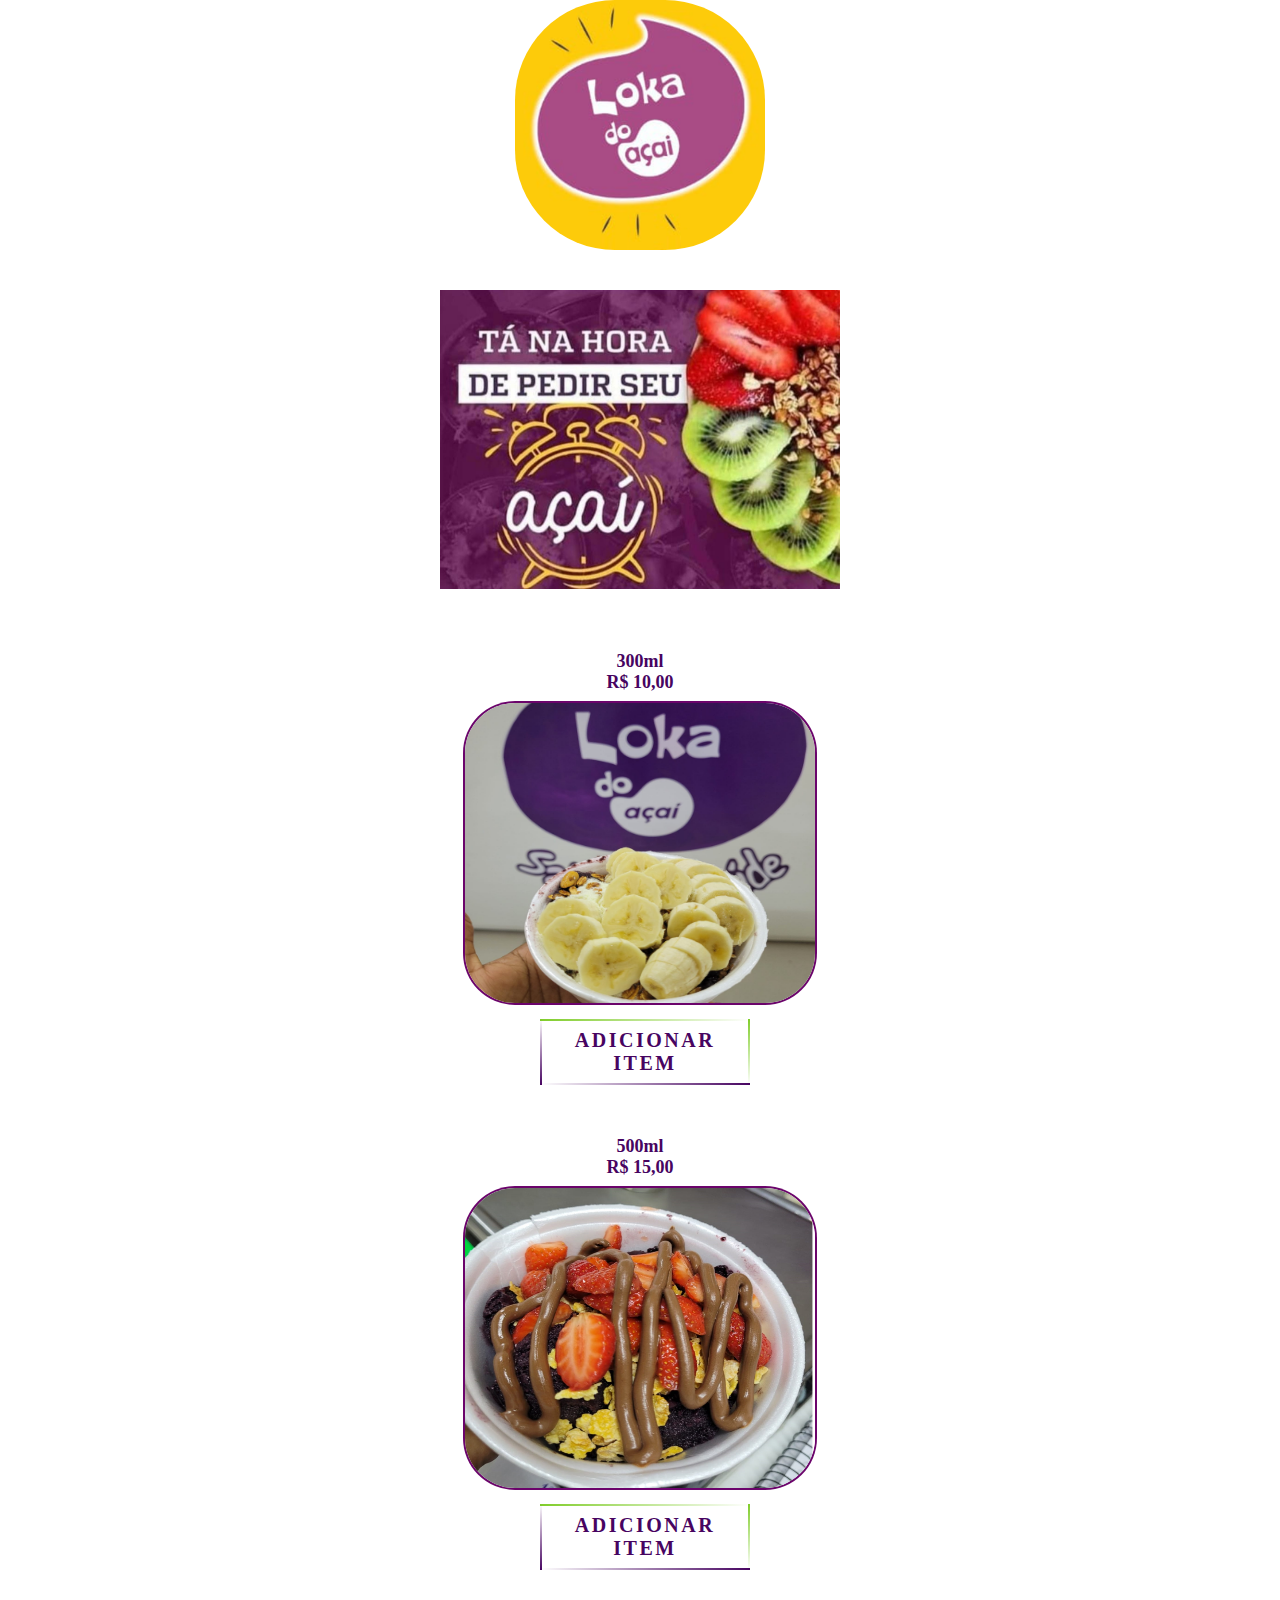
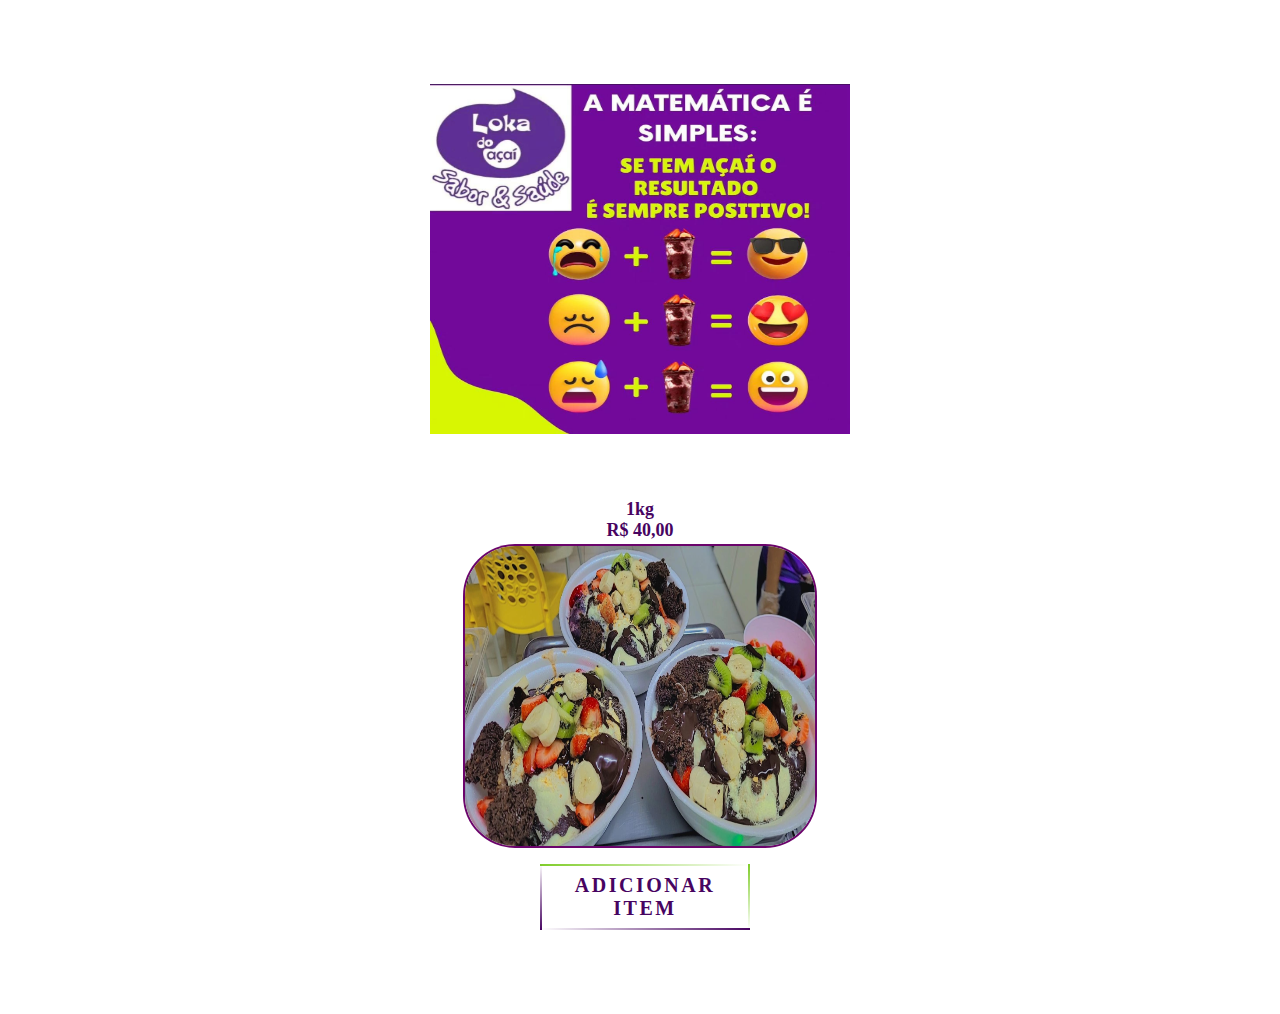
<file: index.html>
<!DOCTYPE html>
<html lang="pt-br">

<head>
    <meta charset="UTF-8">
    <meta name="viewport" content="width=device-width, initial-scale=1.0">
    <title>LOKA DO AÇAÍ</title>
    <link rel="stylesheet" href="styleIndex.css">

</head>

<body>
    <div id="teste"></div>
    <main>
        <!--LOGO----------------------------->
        <img src="img-Index/LOGO.png" alt="" class="LOGO">
        <!--PROPAGANDA----------------------------->
        <img src="img-Index/publicidade1.jpeg" alt="" class="propaganda">
        
        
        <section class="TodosProdutos1">

            <!--COPO 300ml----------------------------->
            <div class="Produtos">
                <h3>300ml <br>R$ 10,00</h3>
                <label for="produto01"></label>
                <!--IMAGEM DO PRODUTO - MUDA A PAGINA AO CLICAR----------------------------->
                <a href="/produtos/300ml/pagina-Acompanhamento.html" class="MudarPageLinkFoto"><img
                        src="img-Index/300ml.jpeg" alt="" class="imagem"></a>
            </div>

            <!--BOTAO MUDAR PAGINA----------------------------->
            <div class="botano">
                <button type="button" class=" botaoAcomp BotaoMenu">
                    <a href="/produtos/300ml/pagina-Acompanhamento.html" class="animated-button1 BotaMenuPagina">
                        <span></span>
                        <span></span>
                        <span></span>
                        <span></span>
                        ADICIONAR ITEM
                    </a>
                </button>
            </div>

            <!--COPO 500ml----------------------------->
            <div class="Produtos">
                <h3>500ml <br>R$ 15,00</h3>
                <label for="produto02"></label>
                <!--IMAGEM DO PRODUTO - MUDA A PAGINA AO CLICAR----------------------------->
                <a href="/produtos/500ml/pagina-Acompanhamento.html" class="MudarPageLinkFoto"><img
                        src="img-Index/500ml.jpeg" alt="" class="imagem"></a>
            </div>

            <!--BOTAO MUDAR PAGINA----------------------------->
            <div class="botano">
                <button type="button" class=" botaoAcomp BotaoMenu">
                    <a href="/produtos/500ml/pagina-Acompanhamento.html" class="animated-button1 BotaMenuPagina">
                        <span></span>
                        <span></span>
                        <span></span>
                        <span></span>
                        ADICIONAR ITEM
                    </a>
                </button>
            </div>
        </section>

        <!--PROPAGANDA----------------------------->
        <img src="img-Index/publicidade2.jpeg" alt="" class="propaganda2">

        <section class="TodosProdutos1">

            <!--POTE 1kg----------------------------->
            <div class="Produtos">
                <label for="produto03">
                    <h3>1kg <br>R$ 40,00</h3>
                </label>
                <!--IMAGEM DO PRODUTO - MUDA A PAGINA AO CLICAR----------------------------->
                <a href="/produtos/1kg/pagina-Acompanhamento.html" class="MudarPageLinkFoto"> <img
                        src="img-Index/1kg.jpeg" alt="" class="imagem"></a>
            </div>
            <!--BOTAO MUDAR PAGINA----------------------------->
            <div class="botano">
                <button type="button" class=" botaoAcomp BotaoMenu">
                    <a href="/produtos/1kg/pagina-Acompanhamento.html" class="animated-button1 BotaMenuPagina">
                        <span></span>
                        <span></span>
                        <span></span>
                        <span></span>
                        ADICIONAR ITEM
                    </a>
                </button>
            </div>
            </div>
        </section>
    </main>
</body>

</html>
</file>
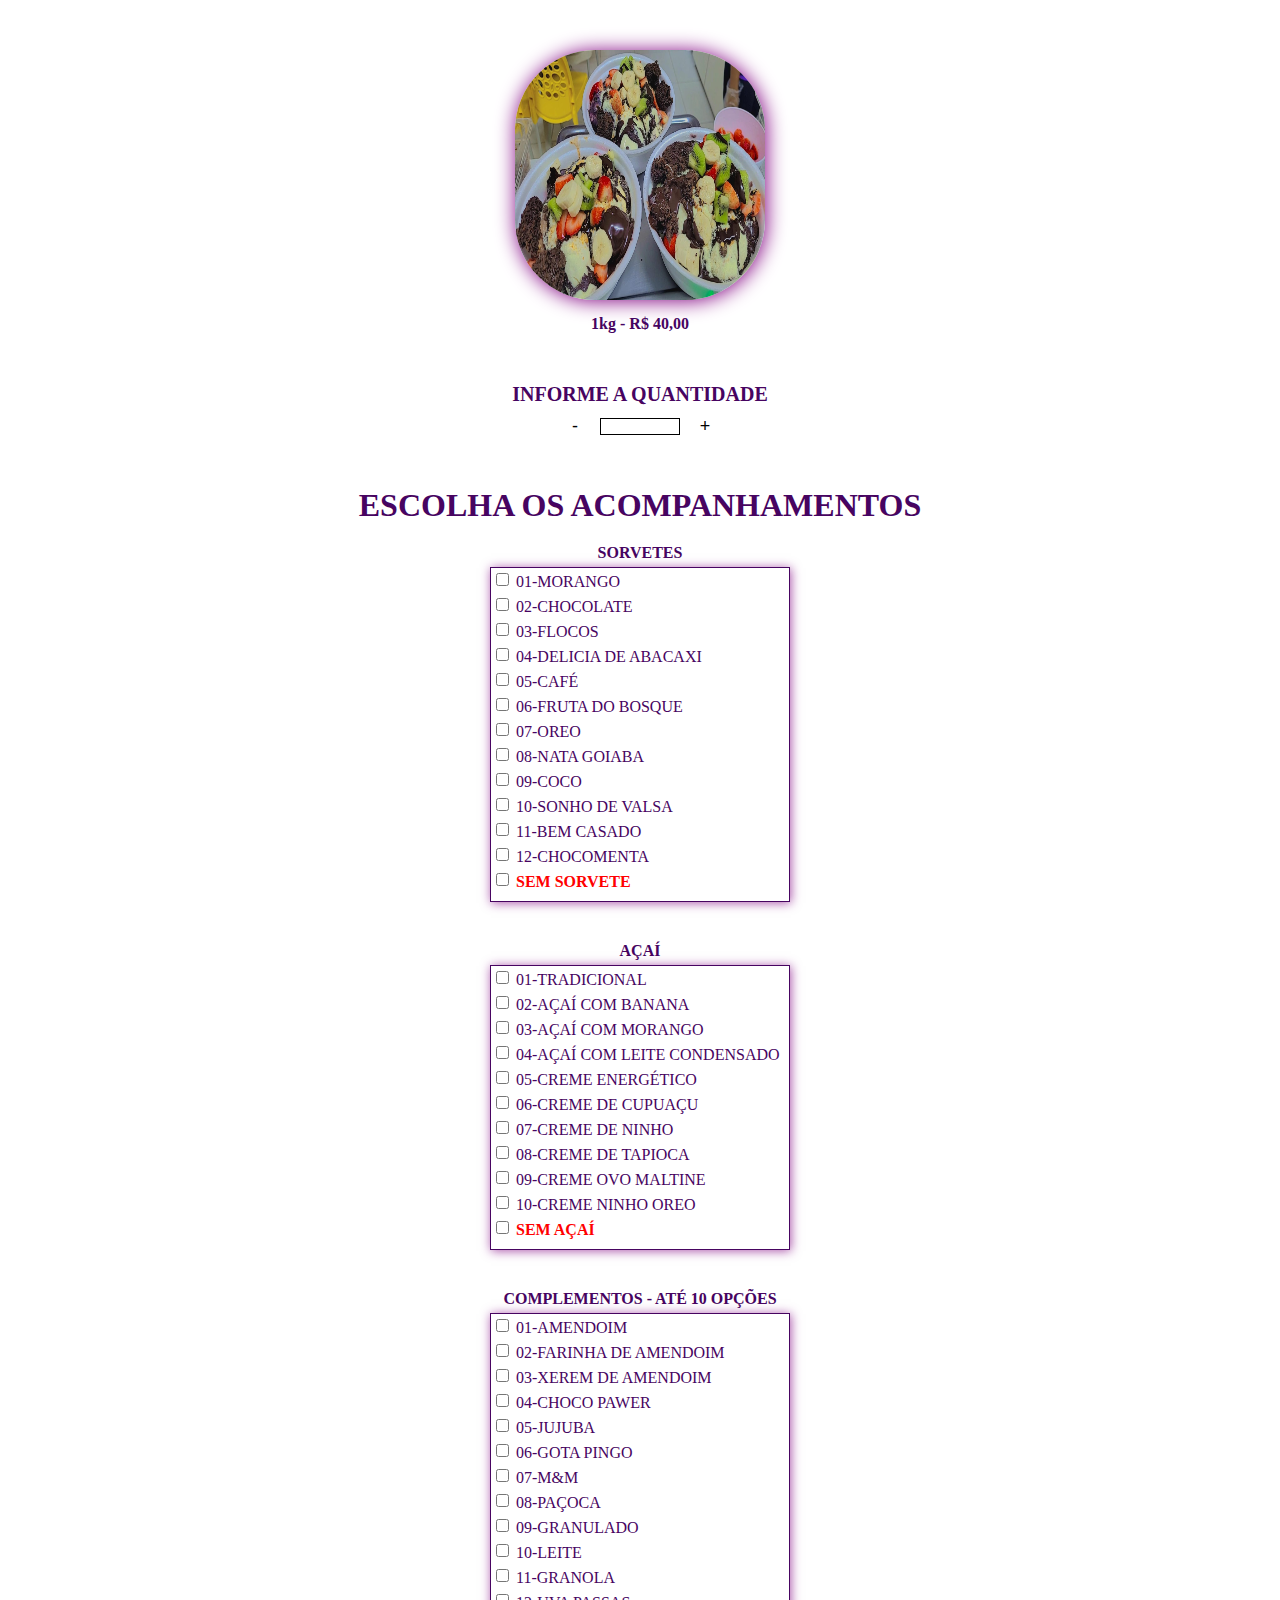
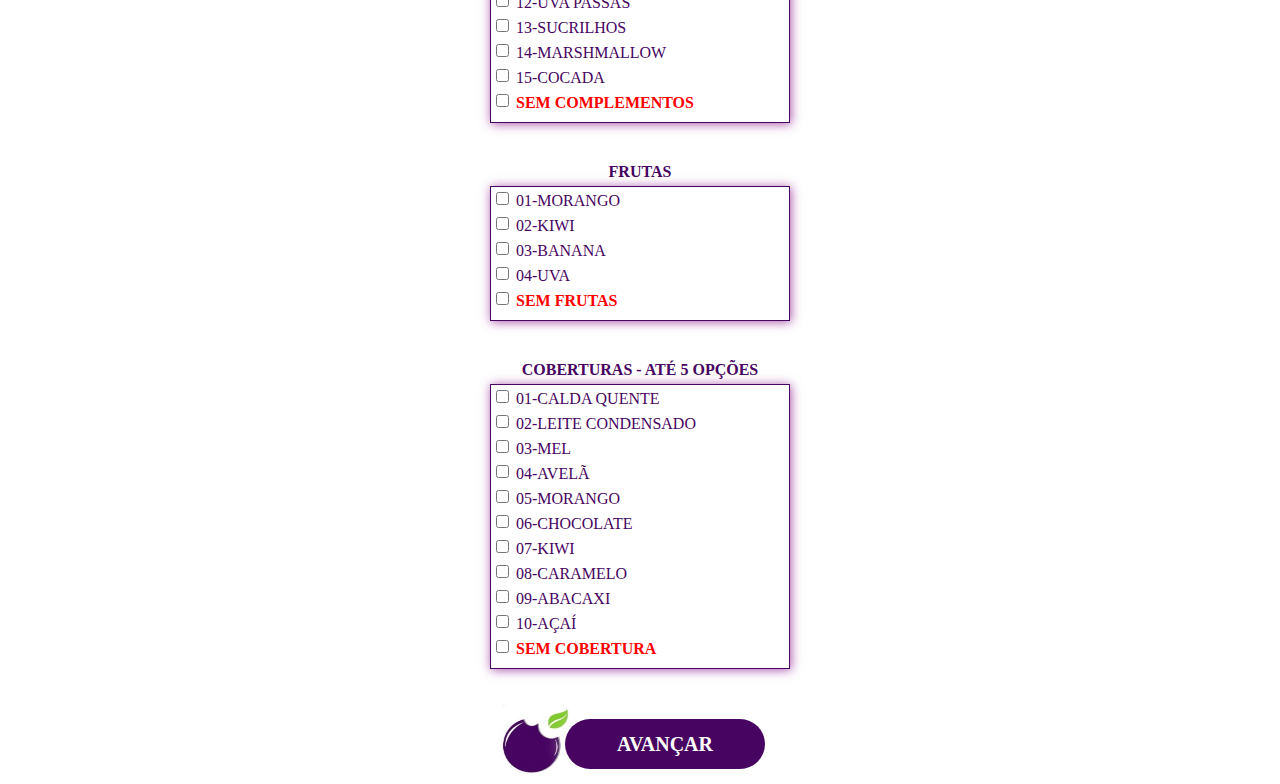
<file: 1kg/pagina-Acompanhamento.html>
<!DOCTYPE html>
<html lang="en">

<head>
    <meta charset="UTF-8">
    <meta name="viewport" content="width=device-width, initial-scale=1.0">
    <link rel="stylesheet" href="../styleProdutos/style-Acompanhamento.css">

    <script src="script-Acompanhamento.js" defer></script>
    <title>LOKA DO AÇAÍ</title>
</head>

<body>

    <main>
        <img src="../img-Index/1kg.jpeg" alt="" class="LOGO">
        <p class="TextoCabe">1kg - R$ 40,00</p>

        <p class="quantidade">INFORME A QUANTIDADE</p>
        <div class="divMaisOuMenos">
            <button type="button" id="botaoMENOS1" class="botaoCalcGeral">-</button>
            <input type="text" id="displayInput1" class="display" readonly>
            <!--CRIA O DISPLAY PARA VER O NUMERO DA QUANTIDADE-->
            <button type="button" id="botaoMAIS1" class="botaoCalcGeral">+</button>
        </div>

        <section class="Acompanhamentos">
            <h1 class="tituloCabecalho">ESCOLHA OS ACOMPANHAMENTOS</h1>
            <div class="CaixasAcompanhamentos">
                <form id="myForm" action="" method="post">

                    <div class="estruturaCheckBox">
                        <label class="tituloA">SORVETES</label>
                        <div class="checkbox-container">
                            <input type="checkbox" id="cobertura01" class="inputProdutos" name="sorvetes"
                                data-text="MORANGO - R$" value="0.00">
                            <label for="cobertura01">01-MORANGO</label>

                            <input type="checkbox" id="cobertura02" class="inputProdutos" name="sorvetes"
                                data-text="CHOCOLATE - R$" value="0.00">
                            <label for="cobertura02">02-CHOCOLATE</label>

                            <input type="checkbox" id="cobertura03" class="inputProdutos" name="sorvetes"
                                data-text="FLOCOS - R$" value="0.00">
                            <label for="cobertura03">03-FLOCOS</label>

                            <input type="checkbox" id="cobertura04" class="inputProdutos" name="sorvetes"
                                data-text="DELICIA DE ABACAXI - R$" value="0.00">
                            <label for="cobertura03">04-DELICIA DE ABACAXI</label>

                            <input type="checkbox" id="cobertura04" class="inputProdutos" name="sorvetes"
                                data-text="CAFÉ - R$" value="0.00">
                            <label for="cobertura03">05-CAFÉ</label>

                            <input type="checkbox" id="cobertura04" class="inputProdutos" name="sorvetes"
                                data-text="FRUTA DO BOSQUE - R$" value="0.00">
                            <label for="cobertura03">06-FRUTA DO BOSQUE</label>

                            <input type="checkbox" id="cobertura04" class="inputProdutos" name="sorvetes"
                                data-text="OREO - R$" value="0.00">
                            <label for="cobertura03">07-OREO</label>

                            <input type="checkbox" id="cobertura04" class="inputProdutos" name="sorvetes"
                                data-text="ATA GOIABA - R$" value="0.00">
                            <label for="cobertura03">08-NATA GOIABA</label>

                            <input type="checkbox" id="cobertura04" class="inputProdutos" name="sorvetes"
                                data-text="COCO - R$" value="0.00">
                            <label for="cobertura03">09-COCO</label>

                            <input type="checkbox" id="cobertura04" class="inputProdutos" name="sorvetes"
                                data-text="SONHO DE VALSA - R$" value="0.00">
                            <label for="cobertura03">10-SONHO DE VALSA</label>

                            <input type="checkbox" id="cobertura04" class="inputProdutos" name="sorvetes"
                                data-text="BEM CASADO - R$" value="0.00">
                            <label for="cobertura03">11-BEM CASADO</label>

                            <input type="checkbox" id="cobertura04" class="inputProdutos" name="sorvetes"
                                data-text="CHOCOMENTA - R$" value="0.00">
                            <label for="cobertura03">12-CHOCOMENTA</label>

                            <input type="checkbox" id="cobertura04" class="inputProdutos" name="sorvetes"
                                data-text="SEM SORVETE - R$" value="0.00">
                            <label for="cobertura03"><span>SEM SORVETE</span></label>


                        </div>

                        <label class="tituloA">AÇAÍ</label>
                        <div class="checkbox-container">

                            <input type="checkbox" id="fruta03" class="inputProdutos" name="acai"
                                data-text="TRADICIONAL - R$" value="0.00">
                            <label for="fruta03">01-TRADICIONAL</label>

                            <input type="checkbox" id="fruta02" class="inputProdutos" name="acai"
                                data-text="AÇAÍ COM BANANA - R$" value="0.00">
                            <label for="fruta02">02-AÇAÍ COM BANANA</label>

                            <input type="checkbox" id="fruta01" class="inputProdutos" name="acai"
                                data-text="AÇAÍ COM MORANGO - R$" value="0.00">
                            <label for="fruta01">03-AÇAÍ COM MORANGO</label>

                            <input type="checkbox" id="fruta01" class="inputProdutos" name="acai"
                                data-text="AÇAÍ COM L. CONDENSADO - R$" value="0.00">
                            <label for="fruta01">04-AÇAÍ COM LEITE CONDENSADO</label>

                            <input type="checkbox" id="fruta01" class="inputProdutos" name="acai"
                                data-text="CREME ENERGÉTICO - R$" value="0.00">
                            <label for="fruta01">05-CREME ENERGÉTICO</label>

                            <input type="checkbox" id="fruta01" class="inputProdutos" name="acai"
                                data-text="CREME DE CUPUAÇU - R$" value="0.00">
                            <label for="fruta01">06-CREME DE CUPUAÇU</label>

                            <input type="checkbox" id="fruta01" class="inputProdutos" name="acai"
                                data-text="CREME DE NINHO - R$" value="0.00">
                            <label for="fruta01">07-CREME DE NINHO</label>

                            <input type="checkbox" id="fruta01" class="inputProdutos" name="acai"
                                data-text="CREME DE TAPIOCA - R$" value="0.00">
                            <label for="fruta01">08-CREME DE TAPIOCA</label>

                            <input type="checkbox" id="fruta01" class="inputProdutos" name="acai"
                                data-text="CREME OVO MALTINE- R$" value="0.00">
                            <label for="fruta01">09-CREME OVO MALTINE</label>

                            <input type="checkbox" id="fruta01" class="inputProdutos" name="acai"
                                data-text="CREME NINHO OREO - R$" value="0.00">
                            <label for="fruta01">10-CREME NINHO OREO</label>

                            <input type="checkbox" id="fruta05" class="inputProdutos" name="acai" data-text="SEM AÇAÍ - R$"
                                value="0.00">
                            <label for="fruta03"><span>SEM AÇAÍ</span></label>
                            <!-- Adicione mais opções conforme necessário -->
                        </div>

                        <label class="tituloA">COMPLEMENTOS - ATÉ 10 OPÇÕES</label>
                        <div class="checkbox-container">

                            <input type="checkbox" id="complemento01" class="inputProdutos" name="complementos"
                                data-text="AMENDOIM - R$" value="0.00">
                            <label for="complemento01">01-AMENDOIM</label>

                            <input type="checkbox" id="complemento01" class="inputProdutos" name="complementos"
                                data-text="FARINHA DE AMENDOIM - R$" value="0.00">
                            <label for="complemento01">02-FARINHA DE AMENDOIM</label>

                            <input type="checkbox" id="complemento01" class="inputProdutos" name="complementos"
                                data-text="XEREM DE AMENDOIM - R$" value="0.00">
                            <label for="complemento01">03-XEREM DE AMENDOIM</label>

                            <input type="checkbox" id="complemento01" class="inputProdutos" name="complementos"
                                data-text="CHOCO PAWER - R$" value="0.00">
                            <label for="complemento01">04-CHOCO PAWER</label>

                            <input type="checkbox" id="complemento01" class="inputProdutos" name="complementos"
                                data-text="JUJUBA - R$" value="0.00">
                            <label for="complemento01">05-JUJUBA</label>

                            <input type="checkbox" id="complemento01" class="inputProdutos" name="complementos"
                                data-text="GOTA PINGO - R$" value="0.00">
                            <label for="complemento01">06-GOTA PINGO</label>

                            <input type="checkbox" id="complemento01" class="inputProdutos" name="complementos"
                                data-text="M&M - R$" value="0.00">
                            <label for="complemento01">07-M&M</label>

                            <input type="checkbox" id="complemento01" class="inputProdutos" name="complementos"
                                data-text="PAÇOCA - R$" value="0.00">
                            <label for="complemento01">08-PAÇOCA</label>

                            <input type="checkbox" id="complemento01" class="inputProdutos" name="complementos"
                                data-text="GRANULADO - R$" value="0.00">
                            <label for="complemento01">09-GRANULADO</label>

                            <input type="checkbox" id="complemento01" class="inputProdutos" name="complementos"
                                data-text="LEITE - R$" value="0.00">
                            <label for="complemento01">10-LEITE</label>

                            <input type="checkbox" id="complemento01" class="inputProdutos" name="complementos"
                                data-text="GRANOLA - R$" value="0.00">
                            <label for="complemento01">11-GRANOLA</label>

                            <input type="checkbox" id="complemento01" class="inputProdutos" name="complementos"
                                data-text="UVA PASSAS - R$" value="0.00">
                            <label for="complemento01">12-UVA PASSAS</label>

                            <input type="checkbox" id="complemento01" class="inputProdutos" name="complementos"
                                data-text="SUCRILHOS - R$" value="0.00">
                            <label for="complemento01">13-SUCRILHOS</label>

                            <input type="checkbox" id="complemento01" class="inputProdutos" name="complementos"
                                data-text="MARSHMALLOW - R$" value="0.00">
                            <label for="complemento01">14-MARSHMALLOW</label>

                            <input type="checkbox" id="complemento01" class="inputProdutos" name="complementos"
                                data-text="COCADA - R$" value="0.00">
                            <label for="complemento01">15-COCADA</label>

                            <input type="checkbox" id="complemento03" class="inputProdutos" name="complementos"
                                data-text="SEM COMPLEMENTOS - R$" value="0.00">
                            <label for="complemento03"><span>SEM COMPLEMENTOS</span></label>

                            <!-- Adicione mais opções conforme necessário -->
                        </div>


                        <label class="tituloA">FRUTAS</label>
                        <div class="checkbox-container">

                            <input type="checkbox" id="fruta03" class="inputProdutos" name="frutas"
                                data-text="MORANGO - R$" value="0.00">
                            <label for="fruta03">01-MORANGO</label>

                            <input type="checkbox" id="fruta02" class="inputProdutos" name="frutas"
                                data-text="KIWI - R$" value="0.00">
                            <label for="fruta02">02-KIWI</label>

                            <input type="checkbox" id="fruta01" class="inputProdutos" name="frutas"
                                data-text="BANANA - R$" value="0.00">
                            <label for="fruta01">03-BANANA</label>

                            <input type="checkbox" id="fruta03" class="inputProdutos" name="frutas"
                                data-text="UVA  - R$" value="0.00">
                            <label for="fruta03">04-UVA</label>

                            <input type="checkbox" id="fruta05" class="inputProdutos" name="frutas"
                                data-text="SEM FRUTAS - R$" value="0.00">
                            <label for="fruta03"><span>SEM FRUTAS</span></label>
                            <!-- Adicione mais opções conforme necessário -->
                        </div>

                        <label class="tituloA">COBERTURAS - ATÉ 5 OPÇÕES</label>
                        <div class="checkbox-container">

                            <input type="checkbox" id="fruta03" class="inputProdutos" name="COBERTURA"
                                data-text="CALDA QUENTE - R$" value="0.00">
                            <label for="fruta03">01-CALDA QUENTE</label>

                            <input type="checkbox" id="fruta02" class="inputProdutos" name="COBERTURA"
                                data-text="LEITE CONDENSADO - R$" value="0.00">
                            <label for="fruta02">02-LEITE CONDENSADO</label>

                            <input type="checkbox" id="fruta01" class="inputProdutos" name="COBERTURA" data-text="MEL - R$"
                                value="0.00">
                            <label for="fruta01">03-MEL</label>

                            <input type="checkbox" id="fruta03" class="inputProdutos" name="COBERTURA"
                                data-text="AVELÃ  - R$" value="0.00">
                            <label for="fruta03">04-AVELÃ</label>

                            <input type="checkbox" id="fruta03" class="inputProdutos" name="COBERTURA"
                                data-text="MORANGO  - R$" value="0.00">
                            <label for="fruta03">05-MORANGO</label>

                            <input type="checkbox" id="fruta03" class="inputProdutos" name="COBERTURA"
                                data-text="CHOCOLATE  - R$" value="0.00">
                            <label for="fruta03">06-CHOCOLATE</label>

                            <input type="checkbox" id="fruta03" class="inputProdutos" name="COBERTURA"
                                data-text="KIWI - R$" value="0.00">
                            <label for="fruta03">07-KIWI</label>

                            <input type="checkbox" id="fruta03" class="inputProdutos" name="COBERTURA"
                                data-text="CARAMELO  - R$" value="0.00">
                            <label for="fruta03">08-CARAMELO</label>

                            <input type="checkbox" id="fruta03" class="inputProdutos" name="COBERTURA"
                                data-text="ABACAXI  - R$" value="0.00">
                            <label for="fruta03">09-ABACAXI</label>

                            <input type="checkbox" id="fruta03" class="inputProdutos" name="COBERTURA"
                                data-text="AÇAÍ  - R$" value="0.00">
                            <label for="fruta03">10-AÇAÍ</label>

                            <input type="checkbox" id="fruta05" class="inputProdutos" name="COBERTURA"
                                data-text="SEM COBERTURA - R$" value="0.00">
                            <label for="fruta03"><span>SEM COBERTURA</span></label>
                            <!-- Adicione mais opções conforme necessário -->
                        </div>
                    </div>
            </div>
            </div>
            <div class="botano"><img src="../img-Index/BOTAO2.jpg" alt="" class="img-button">
                <button type="button" class=" botaoAcomp acompanhamento" value="40.00" data-text="1kg">
                    AVANÇAR
                </button>
            </div>
            </form>
            </div>
        </section>
    </main>
</body>

</html>
</file>
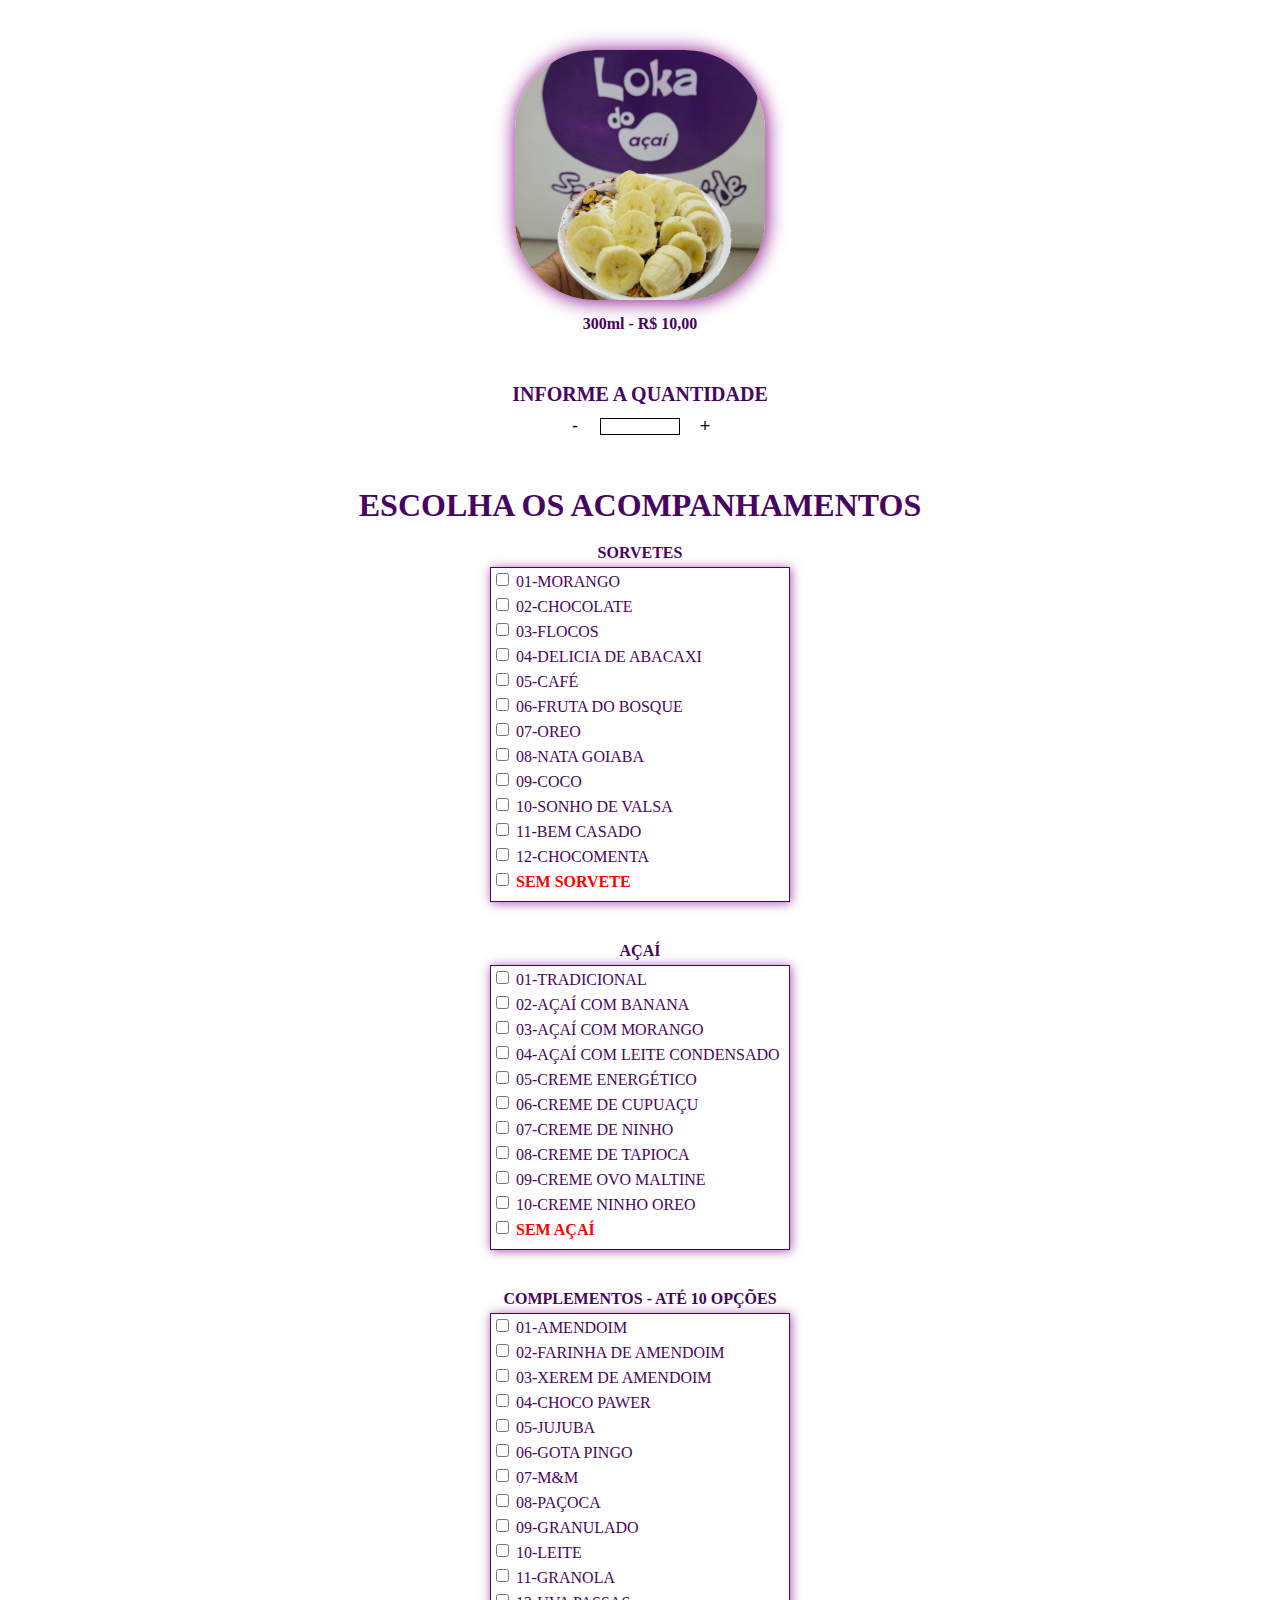
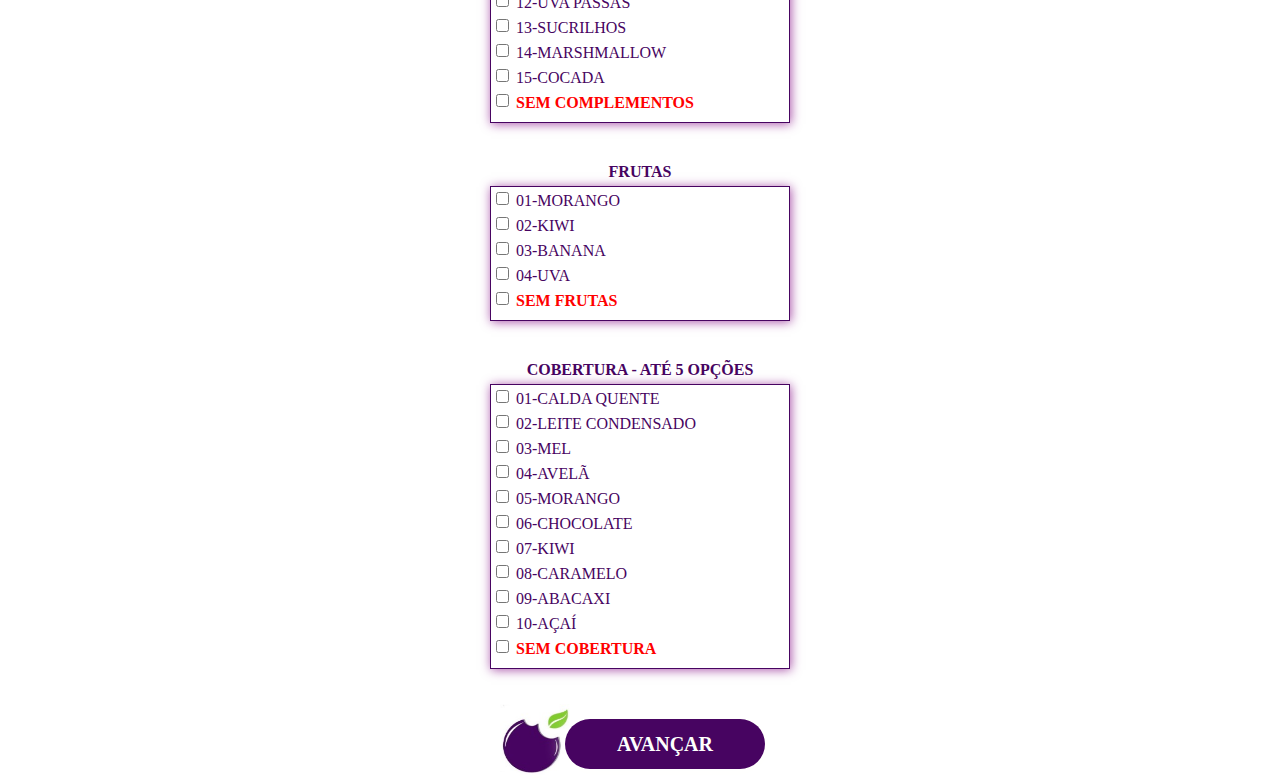
<file: 300ml/pagina-Acompanhamento.html>
<!DOCTYPE html>
<html lang="pt-br">

<head>
    <meta charset="UTF-8">
    <meta name="viewport" content="width=device-width, initial-scale=1.0">
    <link rel="stylesheet" href="../styleProdutos/style-Acompanhamento.css">
    <script src="script-Acompanhamento.js" defer></script>
    <title>LOKA DO AÇAÍ</title>
</head>

<body>
    <main>
        <img src="../img-Index/300ml.jpeg" alt="" class="LOGO">
        <p class="TextoCabe">300ml - R$ 10,00</p>

        <p class="quantidade">INFORME A QUANTIDADE</p>
        <div class="divMaisOuMenos">
            <button type="button" id="botaoMENOS1" class="botaoCalcGeral">-</button>
            <input type="text" id="displayInput1" class="display" readonly>
            <!--CRIA O DISPLAY PARA VER O NUMERO DA QUANTIDADE-->
            <button type="button" id="botaoMAIS1" class="botaoCalcGeral">+</button>
        </div>

        <section class="Acompanhamentos">
            <h1 class="tituloCabecalho">ESCOLHA OS ACOMPANHAMENTOS</h1>
            <div class="CaixasAcompanhamentos">
                <form id="myForm" action="" method="post">

                    <div class="estruturaCheckBox">
                        <label class="tituloA">SORVETES</label>
                        <div class="checkbox-container">
                            <input type="checkbox" id="cobertura01" class="inputProdutos" name="sorvetes"
                                data-text="MORANGO - R$" value="0.00">
                            <label for="cobertura01">01-MORANGO</label>

                            <input type="checkbox" id="cobertura02" class="inputProdutos" name="sorvetes"
                                data-text="CHOCOLATE - R$" value="0.00">
                            <label for="cobertura02">02-CHOCOLATE</label>

                            <input type="checkbox" id="cobertura03" class="inputProdutos" name="sorvetes"
                                data-text="FLOCOS - R$" value="0.00">
                            <label for="cobertura03">03-FLOCOS</label>

                            <input type="checkbox" id="cobertura04" class="inputProdutos" name="sorvetes"
                                data-text="DELICIA DE ABACAXI - R$" value="0.00">
                            <label for="cobertura03">04-DELICIA DE ABACAXI</label>

                            <input type="checkbox" id="cobertura04" class="inputProdutos" name="sorvetes"
                                data-text="CAFÉ - R$" value="0.00">
                            <label for="cobertura03">05-CAFÉ</label>

                            <input type="checkbox" id="cobertura04" class="inputProdutos" name="sorvetes"
                                data-text="FRUTA DO BOSQUE - R$" value="0.00">
                            <label for="cobertura03">06-FRUTA DO BOSQUE</label>

                            <input type="checkbox" id="cobertura04" class="inputProdutos" name="sorvetes"
                                data-text="OREO - R$" value="0.00">
                            <label for="cobertura03">07-OREO</label>

                            <input type="checkbox" id="cobertura04" class="inputProdutos" name="sorvetes"
                                data-text="ATA GOIABA - R$" value="0.00">
                            <label for="cobertura03">08-NATA GOIABA</label>

                            <input type="checkbox" id="cobertura04" class="inputProdutos" name="sorvetes"
                                data-text="COCO - R$" value="0.00">
                            <label for="cobertura03">09-COCO</label>

                            <input type="checkbox" id="cobertura04" class="inputProdutos" name="sorvetes"
                                data-text="SONHO DE VALSA - R$" value="0.00">
                            <label for="cobertura03">10-SONHO DE VALSA</label>

                            <input type="checkbox" id="cobertura04" class="inputProdutos" name="sorvetes"
                                data-text="BEM CASADO - R$" value="0.00">
                            <label for="cobertura03">11-BEM CASADO</label>

                            <input type="checkbox" id="cobertura04" class="inputProdutos" name="sorvetes"
                                data-text="CHOCOMENTA - R$" value="0.00">
                            <label for="cobertura03">12-CHOCOMENTA</label>

                            <input type="checkbox" id="cobertura04" class="inputProdutos" name="sorvetes"
                                data-text="SEM SORVETE - R$" value="0.00">
                            <label for="cobertura03"><span>SEM SORVETE</span></label>


                        </div>

                        <label class="tituloA">AÇAÍ</label>
                        <div class="checkbox-container">

                            <input type="checkbox" id="fruta03" class="inputProdutos" name="acai"
                                data-text="TRADICIONAL - R$" value="0.00">
                            <label for="fruta03">01-TRADICIONAL</label>

                            <input type="checkbox" id="fruta02" class="inputProdutos" name="acai"
                                data-text="AÇAÍ COM BANANA - R$" value="0.00">
                            <label for="fruta02">02-AÇAÍ COM BANANA</label>

                            <input type="checkbox" id="fruta01" class="inputProdutos" name="acai"
                                data-text="AÇAÍ COM MORANGO - R$" value="0.00">
                            <label for="fruta01">03-AÇAÍ COM MORANGO</label>

                            <input type="checkbox" id="fruta01" class="inputProdutos" name="acai"
                                data-text="AÇAÍ COM L. CONDENSADO - R$" value="0.00">
                            <label for="fruta01">04-AÇAÍ COM LEITE CONDENSADO</label>

                            <input type="checkbox" id="fruta01" class="inputProdutos" name="acai"
                                data-text="CREME ENERGÉTICO - R$" value="0.00">
                            <label for="fruta01">05-CREME ENERGÉTICO</label>

                            <input type="checkbox" id="fruta01" class="inputProdutos" name="acai"
                                data-text="CREME DE CUPUAÇU - R$" value="0.00">
                            <label for="fruta01">06-CREME DE CUPUAÇU</label>

                            <input type="checkbox" id="fruta01" class="inputProdutos" name="acai"
                                data-text="CREME DE NINHO - R$" value="0.00">
                            <label for="fruta01">07-CREME DE NINHO</label>

                            <input type="checkbox" id="fruta01" class="inputProdutos" name="acai"
                                data-text="CREME DE TAPIOCA - R$" value="0.00">
                            <label for="fruta01">08-CREME DE TAPIOCA</label>

                            <input type="checkbox" id="fruta01" class="inputProdutos" name="acai"
                                data-text="CREME OVO MALTINE- R$" value="0.00">
                            <label for="fruta01">09-CREME OVO MALTINE</label>

                            <input type="checkbox" id="fruta01" class="inputProdutos" name="acai"
                                data-text="CREME NINHO OREO - R$" value="0.00">
                            <label for="fruta01">10-CREME NINHO OREO</label>

                            <input type="checkbox" id="fruta05" class="inputProdutos" name="acai" data-text="SEM AÇAÍ - R$"
                                value="0.00">
                            <label for="fruta03"><span>SEM AÇAÍ</span></label>
                            <!-- Adicione mais opções conforme necessário -->
                        </div>

                        <label class="tituloA">COMPLEMENTOS - ATÉ 10 OPÇÕES</label>
                        <div class="checkbox-container">

                            <input type="checkbox" id="complemento01" class="inputProdutos" name="complementos"
                                data-text="AMENDOIM - R$" value="0.00">
                            <label for="complemento01">01-AMENDOIM</label>

                            <input type="checkbox" id="complemento01" class="inputProdutos" name="complementos"
                                data-text="FARINHA DE AMENDOIM - R$" value="0.00">
                            <label for="complemento01">02-FARINHA DE AMENDOIM</label>

                            <input type="checkbox" id="complemento01" class="inputProdutos" name="complementos"
                                data-text="XEREM DE AMENDOIM - R$" value="0.00">
                            <label for="complemento01">03-XEREM DE AMENDOIM</label>

                            <input type="checkbox" id="complemento01" class="inputProdutos" name="complementos"
                                data-text="CHOCO PAWER - R$" value="0.00">
                            <label for="complemento01">04-CHOCO PAWER</label>

                            <input type="checkbox" id="complemento01" class="inputProdutos" name="complementos"
                                data-text="JUJUBA - R$" value="0.00">
                            <label for="complemento01">05-JUJUBA</label>

                            <input type="checkbox" id="complemento01" class="inputProdutos" name="complementos"
                                data-text="GOTA PINGO - R$" value="0.00">
                            <label for="complemento01">06-GOTA PINGO</label>

                            <input type="checkbox" id="complemento01" class="inputProdutos" name="complementos"
                                data-text="M&M - R$" value="0.00">
                            <label for="complemento01">07-M&M</label>

                            <input type="checkbox" id="complemento01" class="inputProdutos" name="complementos"
                                data-text="PAÇOCA - R$" value="0.00">
                            <label for="complemento01">08-PAÇOCA</label>

                            <input type="checkbox" id="complemento01" class="inputProdutos" name="complementos"
                                data-text="GRANULADO - R$" value="0.00">
                            <label for="complemento01">09-GRANULADO</label>

                            <input type="checkbox" id="complemento01" class="inputProdutos" name="complementos"
                                data-text="LEITE - R$" value="0.00">
                            <label for="complemento01">10-LEITE</label>

                            <input type="checkbox" id="complemento01" class="inputProdutos" name="complementos"
                                data-text="GRANOLA - R$" value="0.00">
                            <label for="complemento01">11-GRANOLA</label>

                            <input type="checkbox" id="complemento01" class="inputProdutos" name="complementos"
                                data-text="UVA PASSAS - R$" value="0.00">
                            <label for="complemento01">12-UVA PASSAS</label>

                            <input type="checkbox" id="complemento01" class="inputProdutos" name="complementos"
                                data-text="SUCRILHOS - R$" value="0.00">
                            <label for="complemento01">13-SUCRILHOS</label>

                            <input type="checkbox" id="complemento01" class="inputProdutos" name="complementos"
                                data-text="MARSHMALLOW - R$" value="0.00">
                            <label for="complemento01">14-MARSHMALLOW</label>

                            <input type="checkbox" id="complemento01" class="inputProdutos" name="complementos"
                                data-text="COCADA - R$" value="0.00">
                            <label for="complemento01">15-COCADA</label>

                            <input type="checkbox" id="complemento03" class="inputProdutos" name="complementos"
                                data-text="SEM COMPLEMENTOS - R$" value="0.00">
                            <label for="complemento03"><span>SEM COMPLEMENTOS</span></label>

                            <!-- Adicione mais opções conforme necessário -->
                        </div>


                        <label class="tituloA">FRUTAS</label>
                        <div class="checkbox-container">

                            <input type="checkbox" id="fruta03" class="inputProdutos" name="frutas"
                                data-text="MORANGO - R$" value="0.00">
                            <label for="fruta03">01-MORANGO</label>

                            <input type="checkbox" id="fruta02" class="inputProdutos" name="frutas"
                                data-text="KIWI - R$" value="0.00">
                            <label for="fruta02">02-KIWI</label>

                            <input type="checkbox" id="fruta01" class="inputProdutos" name="frutas"
                                data-text="BANANA - R$" value="0.00">
                            <label for="fruta01">03-BANANA</label>

                            <input type="checkbox" id="fruta03" class="inputProdutos" name="frutas"
                                data-text="UVA  - R$" value="0.00">
                            <label for="fruta03">04-UVA</label>

                            <input type="checkbox" id="fruta05" class="inputProdutos" name="frutas"
                                data-text="SEM FRUTAS - R$" value="0.00">
                            <label for="fruta03"><span>SEM FRUTAS</span></label>
                            <!-- Adicione mais opções conforme necessário -->
                        </div>

                        <label class="tituloA">COBERTURA - ATÉ 5 OPÇÕES</label>
                        <div class="checkbox-container">

                            <input type="checkbox" id="fruta03" class="inputProdutos" name="COBERTURA"
                                data-text="CALDA QUENTE - R$" value="0.00">
                            <label for="fruta03">01-CALDA QUENTE</label>

                            <input type="checkbox" id="fruta02" class="inputProdutos" name="COBERTURA"
                                data-text="LEITE CONDENSADO - R$" value="0.00">
                            <label for="fruta02">02-LEITE CONDENSADO</label>

                            <input type="checkbox" id="fruta01" class="inputProdutos" name="COBERTURA" data-text="MEL - R$"
                                value="0.00">
                            <label for="fruta01">03-MEL</label>

                            <input type="checkbox" id="fruta03" class="inputProdutos" name="COBERTURA"
                                data-text="AVELÃ  - R$" value="0.00">
                            <label for="fruta03">04-AVELÃ</label>

                            <input type="checkbox" id="fruta03" class="inputProdutos" name="COBERTURA"
                                data-text="MORANGO  - R$" value="0.00">
                            <label for="fruta03">05-MORANGO</label>

                            <input type="checkbox" id="fruta03" class="inputProdutos" name="COBERTURA"
                                data-text="CHOCOLATE  - R$" value="0.00">
                            <label for="fruta03">06-CHOCOLATE</label>

                            <input type="checkbox" id="fruta03" class="inputProdutos" name="COBERTURA"
                                data-text="KIWI - R$" value="0.00">
                            <label for="fruta03">07-KIWI</label>

                            <input type="checkbox" id="fruta03" class="inputProdutos" name="COBERTURA"
                                data-text="CARAMELO  - R$" value="0.00">
                            <label for="fruta03">08-CARAMELO</label>

                            <input type="checkbox" id="fruta03" class="inputProdutos" name="COBERTURA"
                                data-text="ABACAXI  - R$" value="0.00">
                            <label for="fruta03">09-ABACAXI</label>

                            <input type="checkbox" id="fruta03" class="inputProdutos" name="COBERTURA"
                                data-text="AÇAÍ  - R$" value="0.00">
                            <label for="fruta03">10-AÇAÍ</label>

                            <input type="checkbox" id="fruta05" class="inputProdutos" name="COBERTURA"
                                data-text="SEM COBERTURA - R$" value="0.00">
                            <label for="fruta03"><span>SEM COBERTURA</span></label>
                            <!-- Adicione mais opções conforme necessário -->
                        </div>
                    </div>
            </div>

            <div class="botano"><img src="../img-Index/BOTAO2.jpg" alt="" srcset="" class="img-button">
                <button type="button" class=" botaoAcomp acompanhamento" value="10.00" data-text="300ml">
                    AVANÇAR 
                </button>
            </div>

            </form>
            </div>
        </section>
    </main>
</body>

</html>
</file>
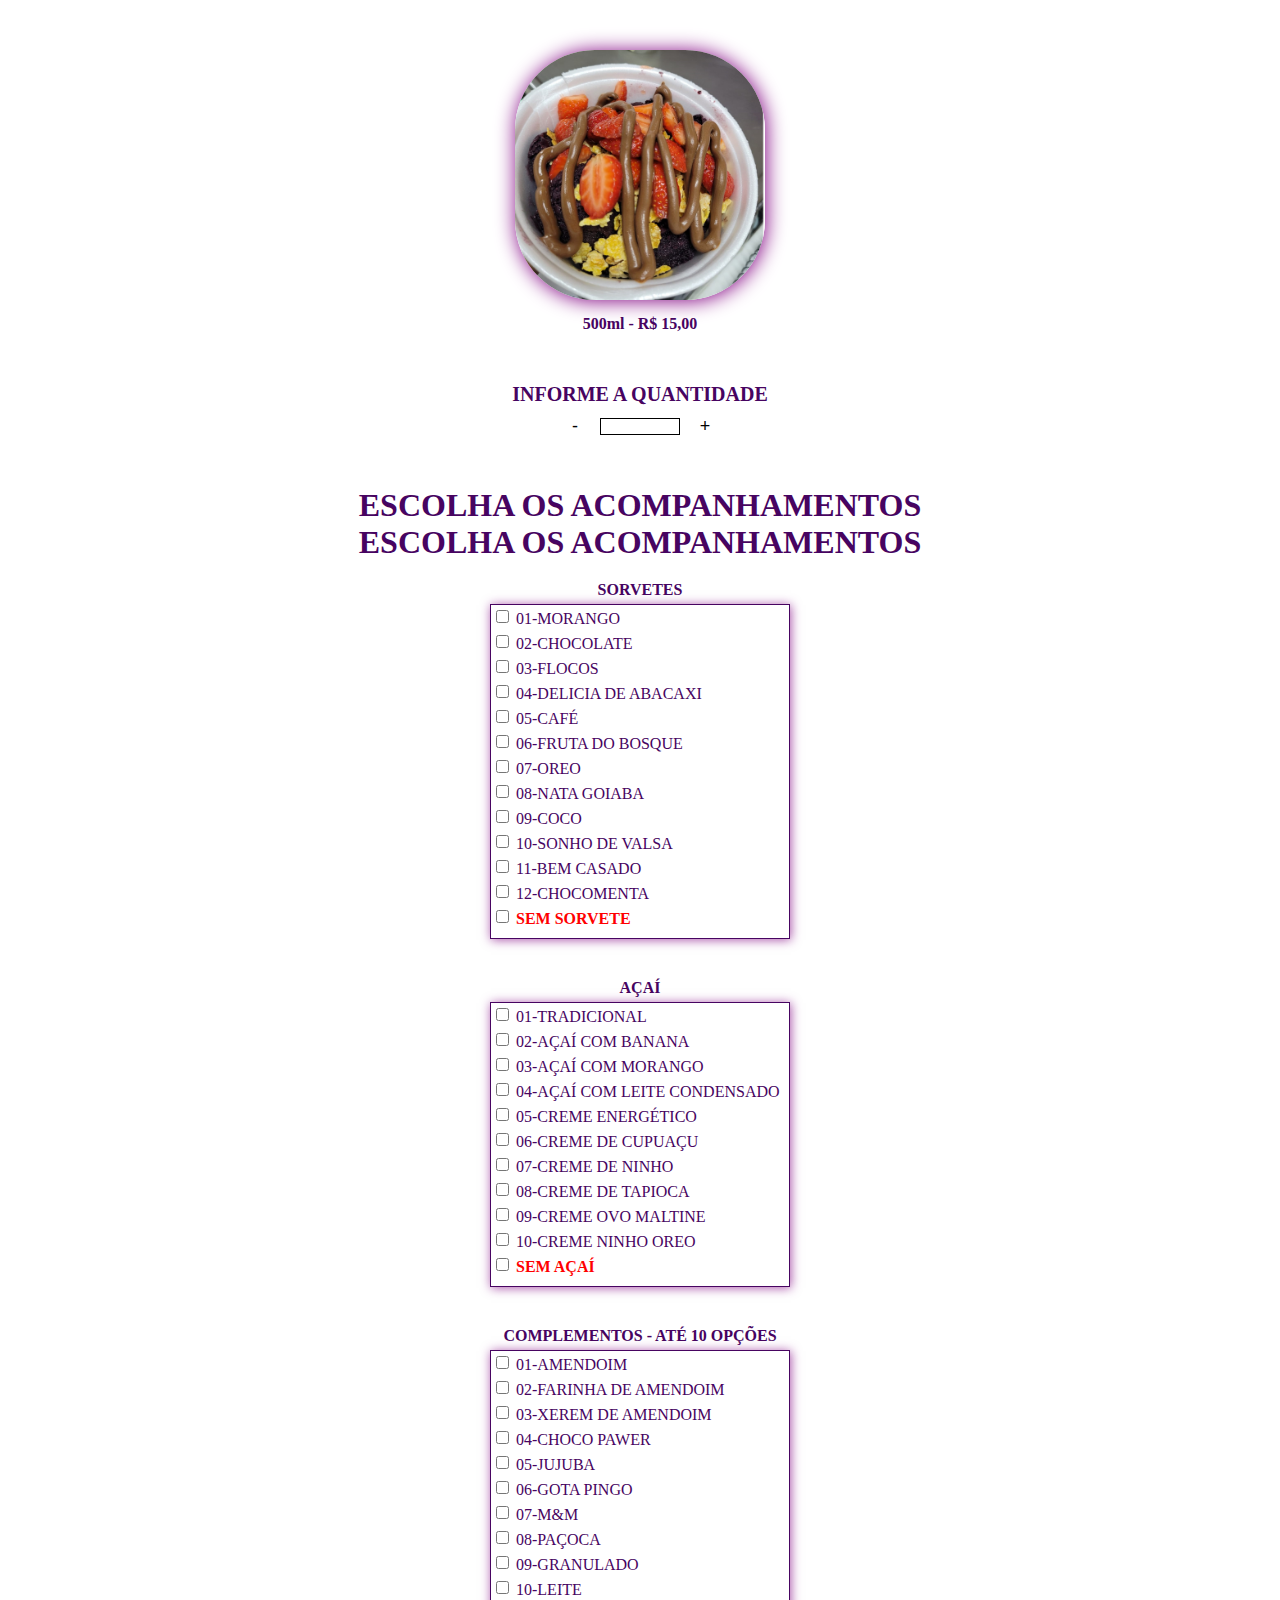
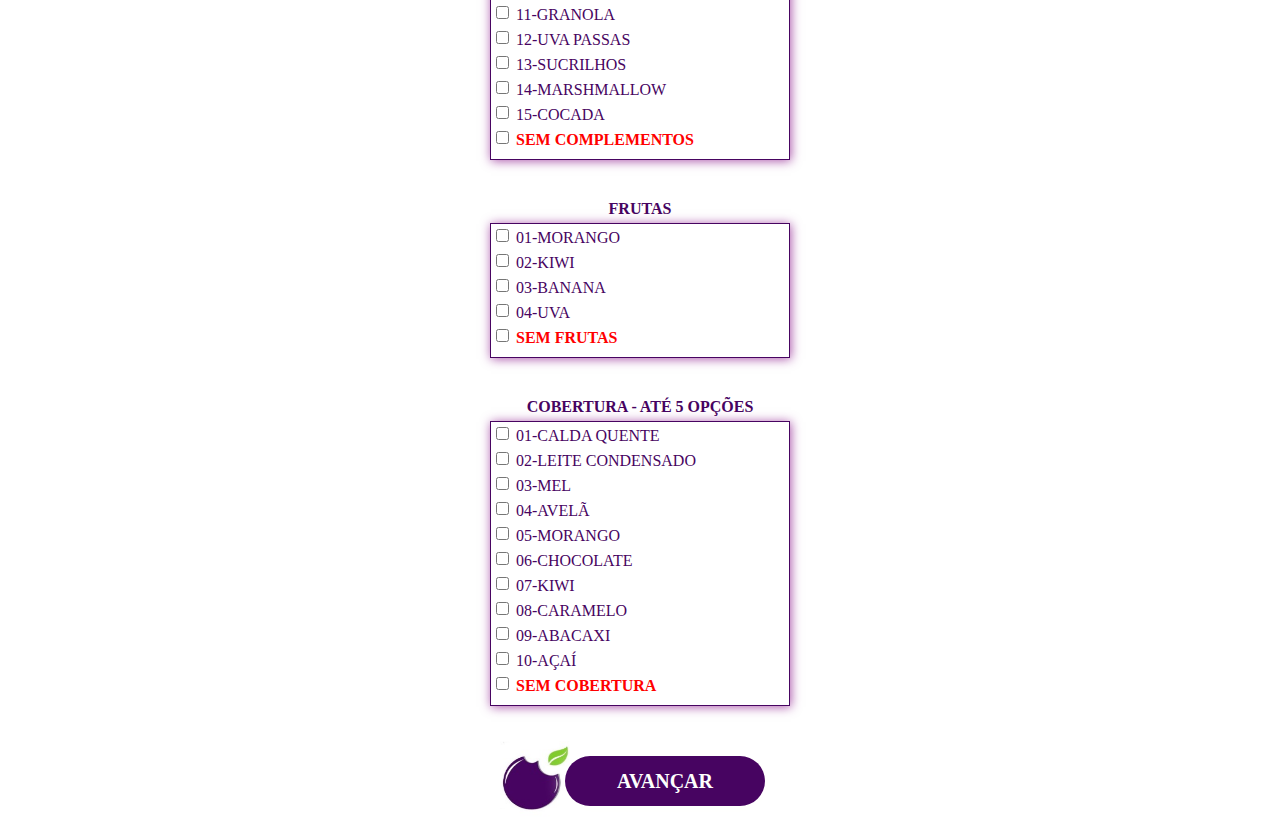
<file: 500ml/pagina-Acompanhamento.html>
<!DOCTYPE html>
<html lang="pt-br">

<head>
    <meta charset="UTF-8">
    <meta name="viewport" content="width=device-width, initial-scale=1.0">
    <link rel="stylesheet" href="../styleProdutos/style-Acompanhamento.css">

    <script src="script-Acompanhamento.js" defer></script>
    <title>LOKA DO AÇAÍ</title>
</head>

<body>
    <main>
        <img src="../img-Index/500ml.jpeg" alt="" class="LOGO">
        <p class="TextoCabe"> 500ml - R$ 15,00</p>

        <p class="quantidade">INFORME A QUANTIDADE</p>
        <div class="divMaisOuMenos">
            <button type="button" id="botaoMENOS1" class="botaoCalcGeral">-</button>
            <input type="text" id="displayInput1" class="display" readonly>
            <!--CRIA O DISPLAY PARA VER O NUMERO DA QUANTIDADE-->
            <button type="button" id="botaoMAIS1" class="botaoCalcGeral">+</button>
        </div>

        <section class="Acompanhamentos">
            <h1 class="tituloCabecalho">ESCOLHA OS ACOMPANHAMENTOS</h1>
            <div class="CaixasAcompanhamentos">
                <form id="myForm" action="" method="post">

                    <section class="Acompanhamentos">
                        <h1 class="tituloCabecalho">ESCOLHA OS ACOMPANHAMENTOS</h1>
                        <div class="CaixasAcompanhamentos">
                            <form id="myForm" action="" method="post">
            
                                <div class="estruturaCheckBox">
                                    <label class="tituloA">SORVETES</label>
                                    <div class="checkbox-container">
                                        <input type="checkbox" id="cobertura01" class="inputProdutos" name="sorvetes"
                                            data-text="MORANGO - R$" value="0.00">
                                        <label for="cobertura01">01-MORANGO</label>
            
                                        <input type="checkbox" id="cobertura02" class="inputProdutos" name="sorvetes"
                                            data-text="CHOCOLATE - R$" value="0.00">
                                        <label for="cobertura02">02-CHOCOLATE</label>
            
                                        <input type="checkbox" id="cobertura03" class="inputProdutos" name="sorvetes"
                                            data-text="FLOCOS - R$" value="0.00">
                                        <label for="cobertura03">03-FLOCOS</label>
            
                                        <input type="checkbox" id="cobertura04" class="inputProdutos" name="sorvetes"
                                            data-text="DELICIA DE ABACAXI - R$" value="0.00">
                                        <label for="cobertura03">04-DELICIA DE ABACAXI</label>
            
                                        <input type="checkbox" id="cobertura04" class="inputProdutos" name="sorvetes"
                                            data-text="CAFÉ - R$" value="0.00">
                                        <label for="cobertura03">05-CAFÉ</label>
            
                                        <input type="checkbox" id="cobertura04" class="inputProdutos" name="sorvetes"
                                            data-text="FRUTA DO BOSQUE - R$" value="0.00">
                                        <label for="cobertura03">06-FRUTA DO BOSQUE</label>
            
                                        <input type="checkbox" id="cobertura04" class="inputProdutos" name="sorvetes"
                                            data-text="OREO - R$" value="0.00">
                                        <label for="cobertura03">07-OREO</label>
            
                                        <input type="checkbox" id="cobertura04" class="inputProdutos" name="sorvetes"
                                            data-text="ATA GOIABA - R$" value="0.00">
                                        <label for="cobertura03">08-NATA GOIABA</label>
            
                                        <input type="checkbox" id="cobertura04" class="inputProdutos" name="sorvetes"
                                            data-text="COCO - R$" value="0.00">
                                        <label for="cobertura03">09-COCO</label>
            
                                        <input type="checkbox" id="cobertura04" class="inputProdutos" name="sorvetes"
                                            data-text="SONHO DE VALSA - R$" value="0.00">
                                        <label for="cobertura03">10-SONHO DE VALSA</label>
            
                                        <input type="checkbox" id="cobertura04" class="inputProdutos" name="sorvetes"
                                            data-text="BEM CASADO - R$" value="0.00">
                                        <label for="cobertura03">11-BEM CASADO</label>
            
                                        <input type="checkbox" id="cobertura04" class="inputProdutos" name="sorvetes"
                                            data-text="CHOCOMENTA - R$" value="0.00">
                                        <label for="cobertura03">12-CHOCOMENTA</label>
            
                                        <input type="checkbox" id="cobertura04" class="inputProdutos" name="sorvetes"
                                            data-text="SEM SORVETE - R$" value="0.00">
                                        <label for="cobertura03"><span>SEM SORVETE</span></label>
            
            
                                    </div>
            
                                    <label class="tituloA">AÇAÍ</label>
                                    <div class="checkbox-container">
            
                                        <input type="checkbox" id="fruta03" class="inputProdutos" name="acai"
                                            data-text="TRADICIONAL - R$" value="0.00">
                                        <label for="fruta03">01-TRADICIONAL</label>
            
                                        <input type="checkbox" id="fruta02" class="inputProdutos" name="acai"
                                            data-text="AÇAÍ COM BANANA - R$" value="0.00">
                                        <label for="fruta02">02-AÇAÍ COM BANANA</label>
            
                                        <input type="checkbox" id="fruta01" class="inputProdutos" name="acai"
                                            data-text="AÇAÍ COM MORANGO - R$" value="0.00">
                                        <label for="fruta01">03-AÇAÍ COM MORANGO</label>
            
                                        <input type="checkbox" id="fruta01" class="inputProdutos" name="acai"
                                            data-text="AÇAÍ COM L. CONDENSADO - R$" value="0.00">
                                        <label for="fruta01">04-AÇAÍ COM LEITE CONDENSADO</label>
            
                                        <input type="checkbox" id="fruta01" class="inputProdutos" name="acai"
                                            data-text="CREME ENERGÉTICO - R$" value="0.00">
                                        <label for="fruta01">05-CREME ENERGÉTICO</label>
            
                                        <input type="checkbox" id="fruta01" class="inputProdutos" name="acai"
                                            data-text="CREME DE CUPUAÇU - R$" value="0.00">
                                        <label for="fruta01">06-CREME DE CUPUAÇU</label>
            
                                        <input type="checkbox" id="fruta01" class="inputProdutos" name="acai"
                                            data-text="CREME DE NINHO - R$" value="0.00">
                                        <label for="fruta01">07-CREME DE NINHO</label>
            
                                        <input type="checkbox" id="fruta01" class="inputProdutos" name="acai"
                                            data-text="CREME DE TAPIOCA - R$" value="0.00">
                                        <label for="fruta01">08-CREME DE TAPIOCA</label>
            
                                        <input type="checkbox" id="fruta01" class="inputProdutos" name="acai"
                                            data-text="CREME OVO MALTINE- R$" value="0.00">
                                        <label for="fruta01">09-CREME OVO MALTINE</label>
            
                                        <input type="checkbox" id="fruta01" class="inputProdutos" name="acai"
                                            data-text="CREME NINHO OREO - R$" value="0.00">
                                        <label for="fruta01">10-CREME NINHO OREO</label>
            
                                        <input type="checkbox" id="fruta05" class="inputProdutos" name="acai" data-text="SEM AÇAÍ - R$"
                                            value="0.00">
                                        <label for="fruta03"><span>SEM AÇAÍ</span></label>
                                        <!-- Adicione mais opções conforme necessário -->
                                    </div>
            
                                    <label class="tituloA">COMPLEMENTOS - ATÉ 10 OPÇÕES</label>
                                    <div class="checkbox-container">
            
                                        <input type="checkbox" id="complemento01" class="inputProdutos" name="complementos"
                                            data-text="AMENDOIM - R$" value="0.00">
                                        <label for="complemento01">01-AMENDOIM</label>
            
                                        <input type="checkbox" id="complemento01" class="inputProdutos" name="complementos"
                                            data-text="FARINHA DE AMENDOIM - R$" value="0.00">
                                        <label for="complemento01">02-FARINHA DE AMENDOIM</label>
            
                                        <input type="checkbox" id="complemento01" class="inputProdutos" name="complementos"
                                            data-text="XEREM DE AMENDOIM - R$" value="0.00">
                                        <label for="complemento01">03-XEREM DE AMENDOIM</label>
            
                                        <input type="checkbox" id="complemento01" class="inputProdutos" name="complementos"
                                            data-text="CHOCO PAWER - R$" value="0.00">
                                        <label for="complemento01">04-CHOCO PAWER</label>
            
                                        <input type="checkbox" id="complemento01" class="inputProdutos" name="complementos"
                                            data-text="JUJUBA - R$" value="0.00">
                                        <label for="complemento01">05-JUJUBA</label>
            
                                        <input type="checkbox" id="complemento01" class="inputProdutos" name="complementos"
                                            data-text="GOTA PINGO - R$" value="0.00">
                                        <label for="complemento01">06-GOTA PINGO</label>
            
                                        <input type="checkbox" id="complemento01" class="inputProdutos" name="complementos"
                                            data-text="M&M - R$" value="0.00">
                                        <label for="complemento01">07-M&M</label>
            
                                        <input type="checkbox" id="complemento01" class="inputProdutos" name="complementos"
                                            data-text="PAÇOCA - R$" value="0.00">
                                        <label for="complemento01">08-PAÇOCA</label>
            
                                        <input type="checkbox" id="complemento01" class="inputProdutos" name="complementos"
                                            data-text="GRANULADO - R$" value="0.00">
                                        <label for="complemento01">09-GRANULADO</label>
            
                                        <input type="checkbox" id="complemento01" class="inputProdutos" name="complementos"
                                            data-text="LEITE - R$" value="0.00">
                                        <label for="complemento01">10-LEITE</label>
            
                                        <input type="checkbox" id="complemento01" class="inputProdutos" name="complementos"
                                            data-text="GRANOLA - R$" value="0.00">
                                        <label for="complemento01">11-GRANOLA</label>
            
                                        <input type="checkbox" id="complemento01" class="inputProdutos" name="complementos"
                                            data-text="UVA PASSAS - R$" value="0.00">
                                        <label for="complemento01">12-UVA PASSAS</label>
            
                                        <input type="checkbox" id="complemento01" class="inputProdutos" name="complementos"
                                            data-text="SUCRILHOS - R$" value="0.00">
                                        <label for="complemento01">13-SUCRILHOS</label>
            
                                        <input type="checkbox" id="complemento01" class="inputProdutos" name="complementos"
                                            data-text="MARSHMALLOW - R$" value="0.00">
                                        <label for="complemento01">14-MARSHMALLOW</label>
            
                                        <input type="checkbox" id="complemento01" class="inputProdutos" name="complementos"
                                            data-text="COCADA - R$" value="0.00">
                                        <label for="complemento01">15-COCADA</label>
            
                                        <input type="checkbox" id="complemento03" class="inputProdutos" name="complementos"
                                            data-text="SEM COMPLEMENTOS - R$" value="0.00">
                                        <label for="complemento03"><span>SEM COMPLEMENTOS</span></label>
            
                                        <!-- Adicione mais opções conforme necessário -->
                                    </div>
            
            
                                    <label class="tituloA">FRUTAS</label>
                                    <div class="checkbox-container">
            
                                        <input type="checkbox" id="fruta03" class="inputProdutos" name="frutas"
                                            data-text="MORANGO - R$" value="0.00">
                                        <label for="fruta03">01-MORANGO</label>
            
                                        <input type="checkbox" id="fruta02" class="inputProdutos" name="frutas"
                                            data-text="KIWI - R$" value="0.00">
                                        <label for="fruta02">02-KIWI</label>
            
                                        <input type="checkbox" id="fruta01" class="inputProdutos" name="frutas"
                                            data-text="BANANA - R$" value="0.00">
                                        <label for="fruta01">03-BANANA</label>
            
                                        <input type="checkbox" id="fruta03" class="inputProdutos" name="frutas"
                                            data-text="UVA  - R$" value="0.00">
                                        <label for="fruta03">04-UVA</label>
            
                                        <input type="checkbox" id="fruta05" class="inputProdutos" name="frutas"
                                            data-text="SEM FRUTAS - R$" value="0.00">
                                        <label for="fruta03"><span>SEM FRUTAS</span></label>
                                        <!-- Adicione mais opções conforme necessário -->
                                    </div>
            
                                    <label class="tituloA">COBERTURA - ATÉ 5 OPÇÕES</label>
                                    <div class="checkbox-container">
            
                                        <input type="checkbox" id="fruta03" class="inputProdutos" name="COBERTURA"
                                            data-text="CALDA QUENTE - R$" value="0.00">
                                        <label for="fruta03">01-CALDA QUENTE</label>
            
                                        <input type="checkbox" id="fruta02" class="inputProdutos" name="COBERTURA"
                                            data-text="LEITE CONDENSADO - R$" value="0.00">
                                        <label for="fruta02">02-LEITE CONDENSADO</label>
            
                                        <input type="checkbox" id="fruta01" class="inputProdutos" name="COBERTURA" data-text="MEL - R$"
                                            value="0.00">
                                        <label for="fruta01">03-MEL</label>
            
                                        <input type="checkbox" id="fruta03" class="inputProdutos" name="COBERTURA"
                                            data-text="AVELÃ  - R$" value="0.00">
                                        <label for="fruta03">04-AVELÃ</label>
            
                                        <input type="checkbox" id="fruta03" class="inputProdutos" name="COBERTURA"
                                            data-text="MORANGO  - R$" value="0.00">
                                        <label for="fruta03">05-MORANGO</label>
            
                                        <input type="checkbox" id="fruta03" class="inputProdutos" name="COBERTURA"
                                            data-text="CHOCOLATE  - R$" value="0.00">
                                        <label for="fruta03">06-CHOCOLATE</label>
            
                                        <input type="checkbox" id="fruta03" class="inputProdutos" name="COBERTURA"
                                            data-text="KIWI - R$" value="0.00">
                                        <label for="fruta03">07-KIWI</label>
            
                                        <input type="checkbox" id="fruta03" class="inputProdutos" name="COBERTURA"
                                            data-text="CARAMELO  - R$" value="0.00">
                                        <label for="fruta03">08-CARAMELO</label>
            
                                        <input type="checkbox" id="fruta03" class="inputProdutos" name="COBERTURA"
                                            data-text="ABACAXI  - R$" value="0.00">
                                        <label for="fruta03">09-ABACAXI</label>
            
                                        <input type="checkbox" id="fruta03" class="inputProdutos" name="COBERTURA"
                                            data-text="AÇAÍ  - R$" value="0.00">
                                        <label for="fruta03">10-AÇAÍ</label>
            
                                        <input type="checkbox" id="fruta05" class="inputProdutos" name="COBERTURA"
                                            data-text="SEM COBERTURA - R$" value="0.00">
                                        <label for="fruta03"><span>SEM COBERTURA</span></label>
                                        <!-- Adicione mais opções conforme necessário -->
                                    </div>
                                </div>
                        </div>
            
            <div class="botano"><img src="../img-Index/BOTAO2.jpg" alt="" srcset="" class="img-button">
                <button type="button" class=" botaoAcomp acompanhamento" value="15.00" data-text="500ml">
                    AVANÇAR
                </button>
            </div>

            </form>
            </div>
        </section>
    </main>
</body>

</html>
</file>
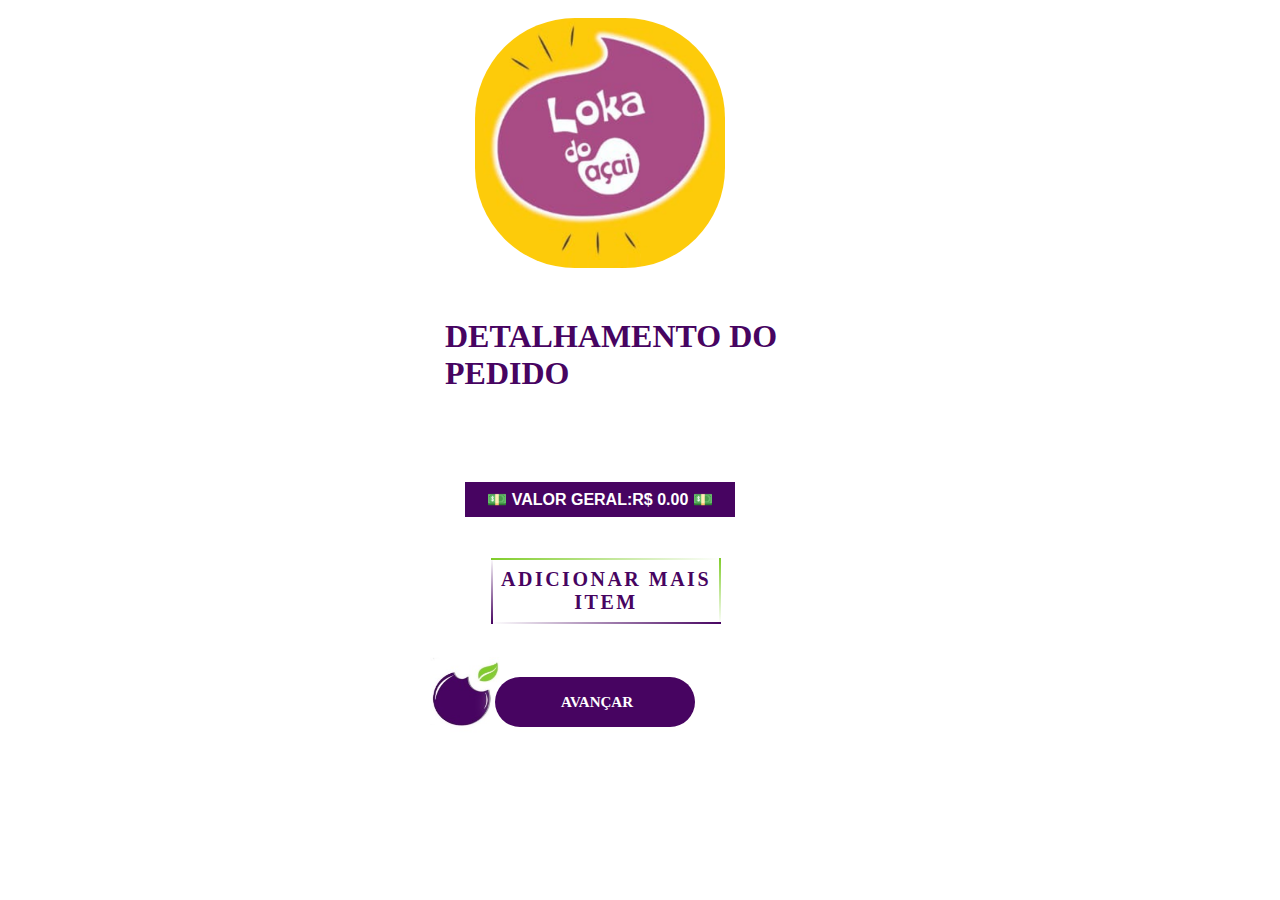
<file: aRESUMO/pagina-Resumo.html>
<!DOCTYPE html>
<html lang="pt-br">

<head>
    <meta charset="UTF-8">
    <meta name="viewport" content="width=device-width, initial-scale=1.0">
    <title>LOKA DO AÇAÍ</title>
    <link rel="stylesheet" href="style-Resumo.css">
    <script src="script-Resumo.js"></script>
</head>

<body>
    <section>
        <img src="../img-Index/LOGO.png" alt="" class="LOGO">
        <h1>DETALHAMENTO DO PEDIDO</h1>
        <div class="conteudo"></div>
        <div class="valor"></div>
        </div>
        <div class="botano">
        
            <button type="button" class="botaoMaisItens">
                <a href="/produtos/index.html" class="aMaisitens animated-button1 BotaMenuPagina">
                    <span></span>
                    <span></span>
                    <span></span>
                    <span></span>
                    ADICIONAR MAIS ITEM
                </a>
            </button>

            <img src="../img-Index/BOTAO2.jpg" alt="" srcset="" class="img-button">

            <button type="button" class="acompanhamento ajustarButon" >
                <a class="ajuste_A" href="/produtos/endereco/endereco.html">AVANÇAR</a>
            </button>
       

        </div>
    </section>
</body>

</html>
</file>
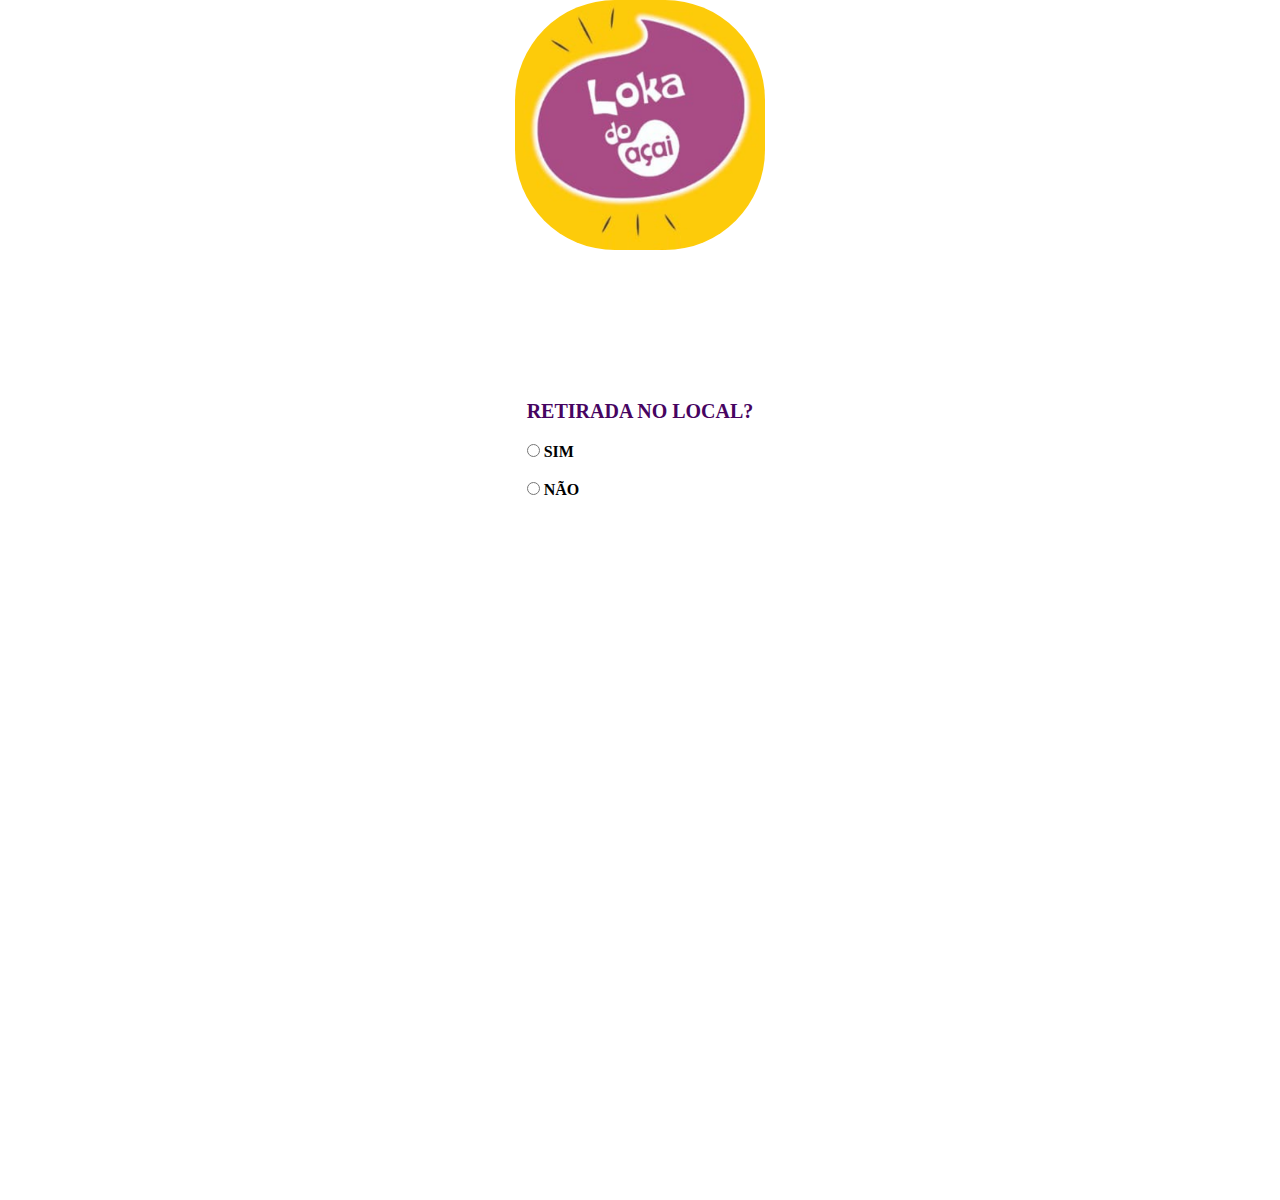
<file: endereco/endereco.html>
<!DOCTYPE html>
<html lang="pt-br">

<head>
    <meta charset="UTF-8">
    <meta name="viewport" content="width=device-width, initial-scale=1.0">
    <link rel="stylesheet" href="style-Endereco.css">
    <script src="../endereco/scriptEndereco.js" defer></script>
    <title>LOKA DO AÇAÍ</title>
</head>

<body>
    <main>
        <img src="../img-Index/LOGO.png" alt="" class="LOGO">
        <section class="Acompanhamentos">
            <div class="CaixasAcompanhamentos">
                <div class="retirada">
                    <label for=""> <p class="PTexto">RETIRADA NO LOCAL?</p></label>
                    <div><input type="radio" name="entrega" id="retirarsim" value="SIM">
                        <label for="">SIM</label>
                    </div>

                    <div><input type="radio" name="entrega" id="retirarnao" value="NÃO">
                        <label for="">NÃO</label>
                    </div>

                </div>

                <br><br><br>
                <div class="botano" style="display: none;">
                    <button type="button" class="acompanhamento" id="botaoRetirada">
                        AVANÇAR
                    </button>
                </div>

                <form id="myForm" action="" method="post" style="display: none;">
                    <h1 class="tituloeNDEREÇO">ENDEREÇO PARA ENTREGA</h1>
                    <div class="endereco">

                        <label for="nomeRua">NOME DA RUA: </label>
                        <input type="text" name="nomeRua" id="nomeRua">
                        <br><br>
                        <label for="numeroCasa">NÚMERO DA CASA/AP: </label>
                        <input type="text" name="numeroCasa" id="numeroCasa">
                        <br><br>
                        <label for="cep">NÚMERO DO CEP: </label>
                        <input type="number" name="cep" id="cep" placeholder="Digite apenas números, sem . ou -">
                        <br><br>
                        <label for="cidade">CIDADE: </label>
                        <input type="text" name="cidade" id="cidade">
                        <br><br>
                        <label for="bairro">BAIRRO: </label>
                        <input type="text" name="bairro" id="bairro">
                        <br><br>
                        <label for="referencia">PONTO DE REFERÊNCIA: </label>
                        <input type="text" name="referencia" id="referencia"
                            placeholder="Ex: Se é perto de Igreja, Escola, Mercado...">

                    </div>
                    <div class="botano">
                        <button type="button" class="acompanhamento bota2" id="botaoEndereco">
                            AVANÇAR
                        </button>
                    </div>
                </form>
            </div>
        </section>
    </main>
</body>

</html>
</file>
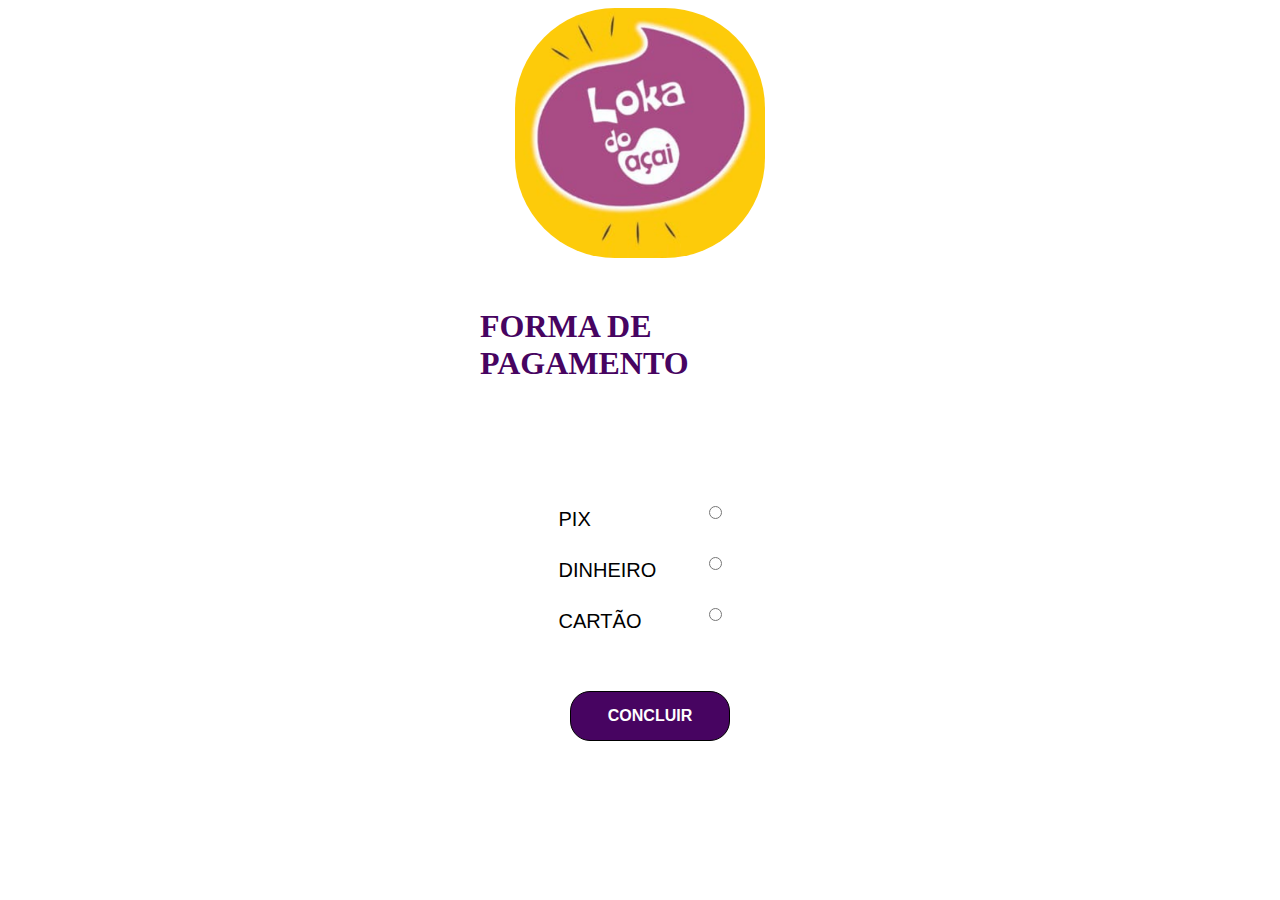
<file: formapagamento/pagamento.html>
<!DOCTYPE html>
<html lang="pt-br">

<head>
    <meta charset="UTF-8">
    <meta name="viewport" content="width=device-width, initial-scale=1.0">
    <title>LOKA DO AÇAÍ</title>
    <link rel="stylesheet" href="style-Pagamento.css">
    <script src="script.pagamento.js" defer></script>
</head>

<body>
    <section>
        <img src="../img-Index/LOGO.png" alt="" class="LOGO">
        <h1>FORMA DE PAGAMENTO</h1>
        <div class="formulario">
            <br><br>
            
            <label for="" class="labelPag">PIX</label>
            <input type="radio" class="inputClass" name="pagamento" id="pix" value="PIX">
           
            <label for="" class="labelPag">DINHEIRO</label>
            <input type="radio" class="inputClass" name="pagamento" id="dinheiro" value="DINHEIRO">
            
            <label for="" class="labelPag">CARTÃO</label>
            <input type="radio" class="inputClass" name="pagamento" id="cartaoCredito" value="CARTÃO">
           
        </div>

        <div id="trocoSection" style="display: none;">
            <label for="valorTroco"><strong>Troco para quanto? (R$):</strong></label>
            <input type="text" id="valorTroco" name="valorTroco"
                placeholder="Informe se precisa de troco e para quanto">
        </div>
     
        <div class="botano">
            <button type="button" class="botao" id="Fpagamento">
                CONCLUIR
            </button>
        </div>
    </section>
</body>

</html>
</file>
<file: styleIndex.css>
* {
  margin: 0px;
  padding: 0px;
  box-sizing: border-box;
}

body {
  font-family: Cambria, Cochin, Georgia, Times, 'Times New Roman';
}

/*Altera todas as caixas de produtos*/
.TodosProdutos1 {
  display: flex;
  width: 450px;
  max-width: 550px;
  gap: 5px;
  justify-content: center;
  align-items: center;
  flex-wrap: wrap;
  padding: 50px;

}

/*Altera dentro da caixa de produto*/
.Produtos {
  display: flex;
  flex-direction: column;
  justify-content: center;
  align-items: center;
  gap: 5px;
  width: 360px;
  height: 400px;

}

.imagem {
  margin-bottom: 20px;
  width: 350px;
  height: 300px;
  border-radius: 50px;
  box-shadow: 0px 0px 0px 2px rgb(107, 4, 107);
}

/*letras*/
.titulo {
  text-align: center;
  margin-top: 30px;
}

h3 {
  font-size: 18px;
  text-align: center;
  font-family: Cambria, Cochin, Georgia, Times, 'Times New Roman', serif;
  color: rgba(71, 4, 97);
}

h1 {
  color: #80CD29;
  font-weight: 900;
}

/*logo*/
.LOGO {
  border-radius: 100px;
  width: 250px;
  height: 250px;
  margin: auto;
  position: relative;
  animation: flutuar 2s ease-in-out infinite alternate;
  margin-bottom: 10px;
}

@keyframes flutuar {
  0% {
    top: 0px;
  }

  100% {
    top: 30px;
  }
}

.propaganda {
  margin: auto;
  width: 400px;
  margin-top: 30px;
}

.propaganda2 {
  margin: auto;
  width: 420px;
  height: 350px;
  margin-top: 30px;
}


main {
  align-items: center;
  display: flex;
  flex-direction: column;
}

/*Botão*/
.BotaoMenu {
  background: none;
  height: 50px;
  width: 200px;
  border: none;
  cursor: pointer;
  font-family: Cambria, Cochin, Georgia, Times, 'Times New Roman', serif;
  font-size: 20px;
  transition: .5s;
  font-weight: 900;
}


.img-button {
  width: 80px;
  height: 80px;
  margin: -15px;
}


.BotaMenuPagina {
  cursor: pointer;
  color: rgba(71, 4, 97);
  text-decoration: none;
}

.botano {
  display: flex;
  flex-direction: row;
  justify-content: center;
  margin-bottom: 50px;
  margin-top: -25px;
}



/*ESTILO BOTÃO EFEITO VISUAL*/

/*muito importante*/
.animated-button1 {
  background: none;
  padding: 10px;
  width: 210px;
  display: inline-block;
  -webkit-transform: translate(0%, 0%);
  transform: translate(0%, 0%);
  overflow: hidden;
  color: rgba(71, 4, 97);
  font-size: 20px;
  letter-spacing: 2.5px;
  text-align: center;
  text-decoration: none;
}

/*importante faz animação existir*/
.animated-button1 span {
  position: absolute;
}

/*importante*/
.animated-button1 span:nth-child(1) {
  top: 0px;
  left: 0px;
  width: 100%;
  height: 2px;
  background: -webkit-gradient(linear, right top, left top, from(rgba(43, 8, 8, 0)), to(#d92626));
  background: linear-gradient(to left, rgba(3, 23, 235, 0), rgb(128, 205, 42));
  -webkit-animation: 2s animateTop linear infinite;
  animation: 2s animateTop linear infinite;
}

@keyframes animateTop {
  0% {
    -webkit-transform: translateX(100%);
    transform: translateX(100%);
  }

  100% {
    -webkit-transform: translateX(-100%);
    transform: translateX(-100%);
  }
}

/*importante muda a cor de uma das setas*/
.animated-button1 span:nth-child(2) {
  top: 0px;
  right: 0px;
  height: 100%;
  width: 2px;
  background: -webkit-gradient(linear, left bottom, left top, from(rgba(43, 8, 8, 0)), to(#d92626));
  background: linear-gradient(to top, rgba(43, 8, 8, 0), rgb(128, 205, 42));
  -webkit-animation: 2s animateRight linear -1s infinite;
  animation: 2s animateRight linear -1s infinite;
}

@keyframes animateRight {
  0% {
    -webkit-transform: translateY(100%);
    transform: translateY(100%);
  }

  100% {
    -webkit-transform: translateY(-100%);
    transform: translateY(-100%);
  }
}

/*importante muda a cor de uma das setas*/
.animated-button1 span:nth-child(3) {
  bottom: 0px;
  left: 0px;
  width: 100%;
  height: 2px;
  background: -webkit-gradient(linear, left top, right top, from(rgba(43, 8, 8, 0)), to(#d92626));
  background: linear-gradient(to right, rgba(43, 8, 8, 0), rgba(71, 4, 97));
  -webkit-animation: 2s animateBottom linear infinite;
  animation: 2s animateBottom linear infinite;
}

@keyframes animateBottom {
  0% {
    -webkit-transform: translateX(-100%);
    transform: translateX(-100%);
  }

  100% {
    -webkit-transform: translateX(100%);
    transform: translateX(100%);
  }
}

/*importante muda a cor de uma das setas*/
.animated-button1 span:nth-child(4) {
  top: 0px;
  left: 0px;
  height: 100%;
  width: 2px;
  background: -webkit-gradient(linear, left top, left bottom, from(rgba(43, 8, 8, 0)), to(#d92626));
  background: linear-gradient(to bottom, rgba(43, 8, 8, 0), rgba(71, 4, 97));
  -webkit-animation: 2s animateLeft linear -1s infinite;
  animation: 2s animateLeft linear -1s infinite;
}

@keyframes animateLeft {
  0% {
    -webkit-transform: translateY(-100%);
    transform: translateY(-100%);
  }

  100% {
    -webkit-transform: translateY(100%);
    transform: translateY(100%);
  }
}
</file>
<file: styleProdutos/style-Acompanhamento.css>
* {
    margin: 0px;
    padding: 0px;
    box-sizing: border-box;
}

body {
    background-color: #ffffff;
    height: 1200px;
    color: rgba(71, 4, 97);
    font-family: Cambria, Cochin, Georgia, Times, 'Times New Roman', serif;
    font-size: 16px;
}

/* ----------------------------------------- */

.tituloCabecalho {
    /* altera o titulo */
    text-align: center;
}

.CaixasAcompanhamentos {
    margin: auto;
    display: flex;
    flex-direction: column;
}

.estruturaCheckBox {
    /* altera o layout do input checkbox */
    display: flex;
    flex-direction: column;
    gap: 20px;
    justify-content: center;
    align-items: center;
}

label {
    /* altera o texto presente dentro dos input checkbox */
    margin-top: -15px;
    margin-bottom: 5px;
}

.checkbox-container {
    /* altera os input checkbox */
    width: 300px;
    padding-left: 10px;
    padding: 5px;
    border: 1px solid;
    display: flex;
    align-items: center;
    flex-direction: column;
    align-items: start;
    gap: 2px;
    box-shadow: 1px 1px 10px rgba(128, 0, 128, 0.678);
}

.checkbox-container label {
    /* altera a margem entre o [] e o texto */
    margin-left: 20px;
}

.tituloA {
    /* altera o texto sobre cada input checkbox */
    margin-top: 20px;
    margin-bottom: -15px;
    text-align: center;
    font-weight: bolder;
}

/*Botão*/
.acompanhamento {
    background-color: rgba(71, 4, 97);
    height: 50px;
    width: 200px;
    border-radius: 100px;
    box-shadow: 1px 2px 20px;
    border: rgba(71, 4, 97);
    cursor: pointer;
    font-family: Cambria, Cochin, Georgia, Times, 'Times New Roman', serif;
    font-size: 20px;
    color: rgb(254, 255, 253);
    transition: .5s;
    font-weight: bolder;
}

.acompanhamento:hover {
    color: rgb(128, 205, 42);
}

.img-button {
    width: 80px;
    height: 80px;
    margin: -15px;
}

.botano {
    display: flex;
    flex-direction: row;
    justify-content: center;
    margin-top: 50px;
}


.LOGO {
    /* altera a imagem do topo */
    margin: auto;
    margin-bottom: 15px;
    margin-top: 50px;
    width: 250px;
    height: 250px;
    display: flex;
    justify-content: center;
    align-items: center;
    border-radius: 80px;
    box-shadow: 1px 1px 20px purple;

}

.TextoCabe {
    /* altera o texto abaixo da imagem */
    text-align: center;
    margin-bottom: 50px;
    font-weight: bolder;
}

.TextoCabe {
    /* altera o texto abaixo da imagem */
    text-align: center;
    margin-bottom: 50px;
    font-weight: bolder;
}

span {
    color: red;
    font-weight: bolder;
}

/*input que mostra o numero clicar em mais ou menos*/
.display {
    border: 1px solid;
    width: 80px;
    text-align: center;
    font-weight: 900;
}

.divMaisOuMenos {
    display: flex;
    justify-content: center;
    align-items: center;
    margin-top: 50px;
    margin-bottom: 50px;
    gap: 10px;

}

.botaoCalcGeral {
    width: 30px;
    text-align: center;
    background: none;
    border: none;
    font-size: 18px;
}

.quantidade {
    margin-top: 50px;
    margin-bottom: -40px;
    text-align: center;
    font-size: 20px;
    font-weight: 900;
    color: rgba(71, 4, 97);
    font-family: Cambria, Cochin, Georgia, Times, 'Times New Roman', serif;
}
</file>
<file: aRESUMO/style-Resumo.css>
/*logo*/
.LOGO {
  margin: 10px 0px 20px 60px;
  width: 250px;
  height: 250px;
  display: flex;
  justify-content: center;
  align-items: center;
  position: relative;
  animation: flutuar 2s ease-in-out infinite alternate;
  border-radius: 100px;
  margin-bottom: 10px;
}

@keyframes flutuar {
  0% {
    top: 0px;
  }

  100% {
    top: 30px;
  }
}

section {
  display: flex;
  flex-direction: column;
  margin: auto;
  width: 450px;
}


/*Botão*/
.acompanhamento {
  background-color: rgba(71, 4, 97);
  height: 50px;
  width: 200px;
  border-radius: 100px;
  box-shadow: 1px 2px 20px;
  border: rgba(71, 4, 97);
  cursor: pointer;
  font-family: Cambria, Cochin, Georgia, Times, 'Times New Roman', serif;
  font-size: 15px;
  color: rgb(254, 255, 253);
  transition: .5s;
  font-weight: bolder;
}


/*Botão*/
.botaoMaisItens {
  background-color: none;
  height: 50px;
  width: 200px;
  border: none;
  cursor: pointer;
  font-family: Cambria, Cochin, Georgia, Times, 'Times New Roman', serif;
  font-size: 15px;
  color: rgb(254, 255, 253);
  font-weight: bolder;
}

.acompanhamento:hover {
  color: rgb(128, 205, 42);
}

.img-button {
  width: 80px;
  height: 80px;
  margin: 0px 0px -110px -55px;
}

.ajuste_A{
 padding: 15px 60px 15px 60px;
 text-decoration: none;
 color: white;
 cursor: pointer;
}


.ajustarButon {
  margin: 0px 0px 0px 10px;
}

.botano {
  display: flex;
  flex-direction: column;
  gap: 50px;
  margin: 40px 0px 150px 70px;
}

.botaoMaisItens {
  background: none;
}

/*mexe na cor do botao maisItens*/
.aMaisitens {
  color: rgba(71, 4, 97);
}

h1 {
  margin: 40px 0px 50px 30px;
  color: rgba(71, 4, 97);
  font-family: Cambria, Cochin, Georgia, Times, 'Times New Roman', serif;
}


/*mexe no texto dentro das div*/
p {
  margin: 0px 0px 0px 20px;

}

/*mexe no conteúdo dentro da div mercadoria*/
.mercadoria {
  position: relative;
  /* Adicionado para que .excluirItem seja posicionado em relação a este elemento */
  border: 1px solid rgba(71, 4, 97);
  width: 350px;
  background-color: #e9a1d123;
  margin: 10px 0 0 3%;
  padding-bottom: 20px;

}

/*mexe no texto dentro da div conteudo*/
.conteudo {
  display: flex;
  justify-content: center;
  flex-direction: column;
  gap: 20px;
}

/*mexe no texto valor*/
.valor {
  font-family: 'Trebuchet MS', 'Lucida Sans Unicode', 'Lucida Grande', 'Lucida Sans', Arial, sans-serif;
  font-weight: 900;
  width: 270px;
  height: 35px;
  margin: 40px 0px 0px 50px;
  background-color: rgba(71, 4, 97);
  color: white;
  display: flex;
  justify-content: center;
  align-items: center;
}

/*mexe no botão excluir*/
.excluirItem {
  display: flex;
  position: absolute;
  background: none;
  color: #ff0000;
  border: none;
  top: 35px;
  /* Ajuste a distância do topo conforme necessário */
  right: 10px;
  /* Ajuste a distância da direita conforme necessário */
  font-family: 'Trebuchet MS', 'Lucida Sans Unicode', 'Lucida Grande', 'Lucida Sans', Arial, sans-serif;
  font-size: 12px;
  font-weight: 900;
  cursor: pointer;
}



/*ESTILO BOTÃO EFEITO VISUAL*/

/*muito importante*/
.animated-button1 {
  background: none;
  padding: 10px;
  width: 210px;
  display: inline-block;
  -webkit-transform: translate(0%, 0%);
  transform: translate(0%, 0%);
  overflow: hidden;
  color: rgba(71, 4, 97);
  font-size: 20px;
  letter-spacing: 2.5px;
  text-align: center;
  text-decoration: none;
}

/*importante faz animação existir*/
.animated-button1 span {
  position: absolute;
}

/*importante*/
.animated-button1 span:nth-child(1) {
  top: 0px;
  left: 0px;
  width: 100%;
  height: 2px;
  background: -webkit-gradient(linear, right top, left top, from(rgba(43, 8, 8, 0)), to(#d92626));
  background: linear-gradient(to left, rgba(3, 23, 235, 0), rgb(128, 205, 42));
  -webkit-animation: 2s animateTop linear infinite;
  animation: 2s animateTop linear infinite;
}

@keyframes animateTop {
  0% {
    -webkit-transform: translateX(100%);
    transform: translateX(100%);
  }

  100% {
    -webkit-transform: translateX(-100%);
    transform: translateX(-100%);
  }
}

/*importante muda a cor de uma das setas*/
.animated-button1 span:nth-child(2) {
  top: 0px;
  right: 0px;
  height: 100%;
  width: 2px;
  background: -webkit-gradient(linear, left bottom, left top, from(rgba(43, 8, 8, 0)), to(#d92626));
  background: linear-gradient(to top, rgba(43, 8, 8, 0), rgb(128, 205, 42));
  -webkit-animation: 2s animateRight linear -1s infinite;
  animation: 2s animateRight linear -1s infinite;
}

@keyframes animateRight {
  0% {
    -webkit-transform: translateY(100%);
    transform: translateY(100%);
  }

  100% {
    -webkit-transform: translateY(-100%);
    transform: translateY(-100%);
  }
}

/*importante muda a cor de uma das setas*/
.animated-button1 span:nth-child(3) {
  bottom: 0px;
  left: 0px;
  width: 100%;
  height: 2px;
  background: -webkit-gradient(linear, left top, right top, from(rgba(43, 8, 8, 0)), to(#d92626));
  background: linear-gradient(to right, rgba(43, 8, 8, 0), rgba(71, 4, 97));
  -webkit-animation: 2s animateBottom linear infinite;
  animation: 2s animateBottom linear infinite;
}

@keyframes animateBottom {
  0% {
    -webkit-transform: translateX(-100%);
    transform: translateX(-100%);
  }

  100% {
    -webkit-transform: translateX(100%);
    transform: translateX(100%);
  }
}

/*importante muda a cor de uma das setas*/
.animated-button1 span:nth-child(4) {
  top: 0px;
  left: 0px;
  height: 100%;
  width: 2px;
  background: -webkit-gradient(linear, left top, left bottom, from(rgba(43, 8, 8, 0)), to(#d92626));
  background: linear-gradient(to bottom, rgba(43, 8, 8, 0), rgba(71, 4, 97));
  -webkit-animation: 2s animateLeft linear -1s infinite;
  animation: 2s animateLeft linear -1s infinite;
}

@keyframes animateLeft {
  0% {
    -webkit-transform: translateY(-100%);
    transform: translateY(-100%);
  }

  100% {
    -webkit-transform: translateY(100%);
    transform: translateY(100%);
  }
}

.botaoMais {
  width: 20px;
  display: flex;
  justify-content: center;
  border: none;
  background-color: rgba(71, 4, 97);
  font-size: 15px;
  cursor: pointer;
  position: absolute;
  text-align: center;
  top: 120px;
  /* Ajuste a distância do topo conforme necessário */
  right: 220px;
  /* Ajuste a distância da direita conforme necessário */
  font-weight: 900;
  color: rgb(255, 255, 255);
}

.botaoMenos {
  width: 20px;
  display: flex;
  justify-content: center;
  border: none;
  background-color: rgba(71, 4, 97);
  font-size: 15px;
  text-align: center;
  cursor: pointer;
  position: absolute;
  top: 120px;
  /* Ajuste a distância do topo conforme necessário */
  right: 290px;
  
  /* Ajuste a distância da direita conforme necessário */
  font-weight: 900;
  color: rgb(255, 255, 255);
}


.displayQuantidade{
  width: 30px;
  height: 20px;
  display: flex;
  justify-content: center;
  align-items: center;
  border: none;
  font-size: 15px;
  text-align: center;
  cursor: pointer;
  position: absolute;
  top: 120px;
  /* Ajuste a distância do topo conforme necessário */
  right: 250px;
  /* Ajuste a distância da direita conforme necessário */
  font-weight: 900;
}
</file>
<file: endereco/style-Endereco.css>
* {
    margin: 0px;
    padding: 0px;
    box-sizing: border-box;
}
.PTexto{
    color:  rgba(71, 4, 97);
    font-size: 20px;
    font-family: Cambria, Cochin, Georgia, Times, 'Times New Roman', serif;
}


body {
    background-color: #ffffff;
    height: 1200px;
    font-weight: bolder;
    font-family: Cambria, Cochin, Georgia, Times, 'Times New Roman', serif;
    font-size: 16px;
}

.CaixasAcompanhamentos {
    margin: auto;
    display: flex;
    flex-direction: column;
    max-width: 500px;
    width: 430px;

}

.tituloeNDEREÇO {
    font-size: 20px;
    margin-top: 50px;
    text-align: center;
    color:  rgba(71, 4, 97);
    font-family: Cambria, Cochin, Georgia, Times, 'Times New Roman', serif;
}

/*Botão*/
.acompanhamento {
    font-family: Cambria, Cochin, Georgia, Times, 'Times New Roman', serif;
    border-radius: 20px 20px;
    background-color: rgba(71, 4, 97);
    color: white;
    font-size: 16px;
    padding: 15px;
    cursor: pointer;
    font-weight: 600;
    border: 1px solid black;
    width: 200px;
}

.bota2{
    margin-bottom: 50px;
}

.botano {
    display: flex;
    justify-content: center;
    align-items: center;
    margin: auto;
}

main {
    align-items: center;
    display: flex;
    flex-direction: column;
}

.endereco {
    display: flex;
    flex-direction: column;
    margin: 50px;
}

.retirada {
    margin: auto;
    display: flex;
    flex-direction: column;
    margin-top: 150px;
    height: 100px;
    gap: 20px;
}


/*logo*/
.LOGO {
    border-radius: 100px;
    width: 250px;
    height: 250px;
    margin: auto;
    position: relative;
    animation: flutuar 2s ease-in-out infinite alternate;
    }
  

@keyframes flutuar {
    0% {
        top: 0px;
    }

    100% {
        top: 30px;
    }
}
</file>
<file: formapagamento/style-Pagamento.css>
/*logo*/
.LOGO {
    width: 250px;
    height: 250px;
    margin: auto;
    position: relative;
    animation: flutuar 2s ease-in-out infinite alternate;
    margin-bottom: 10px;
    border-radius: 100px;
}

@keyframes flutuar {
    0% {
        top: 0px;
    }

    100% {
        top: 30px;
    }
}

section {
    width: 380px;
    display: flex;
    flex-direction: column;
    align-items: center;
    margin: auto;
}


.formulario {
    display: flex;
    flex-direction: column;
    margin-bottom: 20px;
    gap: 40px;
}

.inputClass{
    margin: 0px 0px 0px 150px
}

.labelPag{
    margin: 0px 0px -65px 0px
}

#trocoSection{
    margin: 20px 0px 0px 3em;
}

label {
    font-family: 'Trebuchet MS', 'Lucida Sans Unicode', 'Lucida Grande', 'Lucida Sans', Arial, sans-serif;
    font-size: 20px;

}


/*Botão*/
.botao {
    margin: 0px 0px 20px 0px;
    font-family: 'Trebuchet MS', 'Lucida Sans Unicode', 'Lucida Grande', 'Lucida Sans', Arial, sans-serif;
    border-radius: 20px 20px;
    background-color: rgba(71, 4, 97);
    color: white;
    font-size: 16px;
    padding: 15px;
    cursor: pointer;
    font-weight: 600;
    border: 1px solid black;
    width: 160px;
}


.botano {
    display: flex;
    flex-direction: row;
    margin: 50px 0px 0px 60px;
    width: 200px;
}

#valorTroco {
    width: 300px;
}

/* Para navegadores modernos que suportam o seletor ::placeholder */
::placeholder {
    color: #ff0303;
    /* Substitua pela cor desejada */
}

/* Para navegadores mais antigos que suportam apenas o seletor ::-webkit-input-placeholder */
:-webkit-input-placeholder {
    color: #ff0303;
    /* Substitua pela cor desejada */
}

/* Para navegadores mais antigos que suportam apenas o seletor ::-moz-placeholder */
:-moz-placeholder {
    color: #ff0303;
    /* Substitua pela cor desejada */
}

/* Para navegadores mais antigos que suportam apenas o seletor :-ms-input-placeholder */
:-ms-input-placeholder {
    color: #ff0303;
    /* Substitua pela cor desejada */
}

h1 {
    margin: 40px 0px 50px 30px;
    font-family: Cambria, Cochin, Georgia, Times, 'Times New Roman', serif;
    color: rgba(71, 4, 97);
}
</file>
